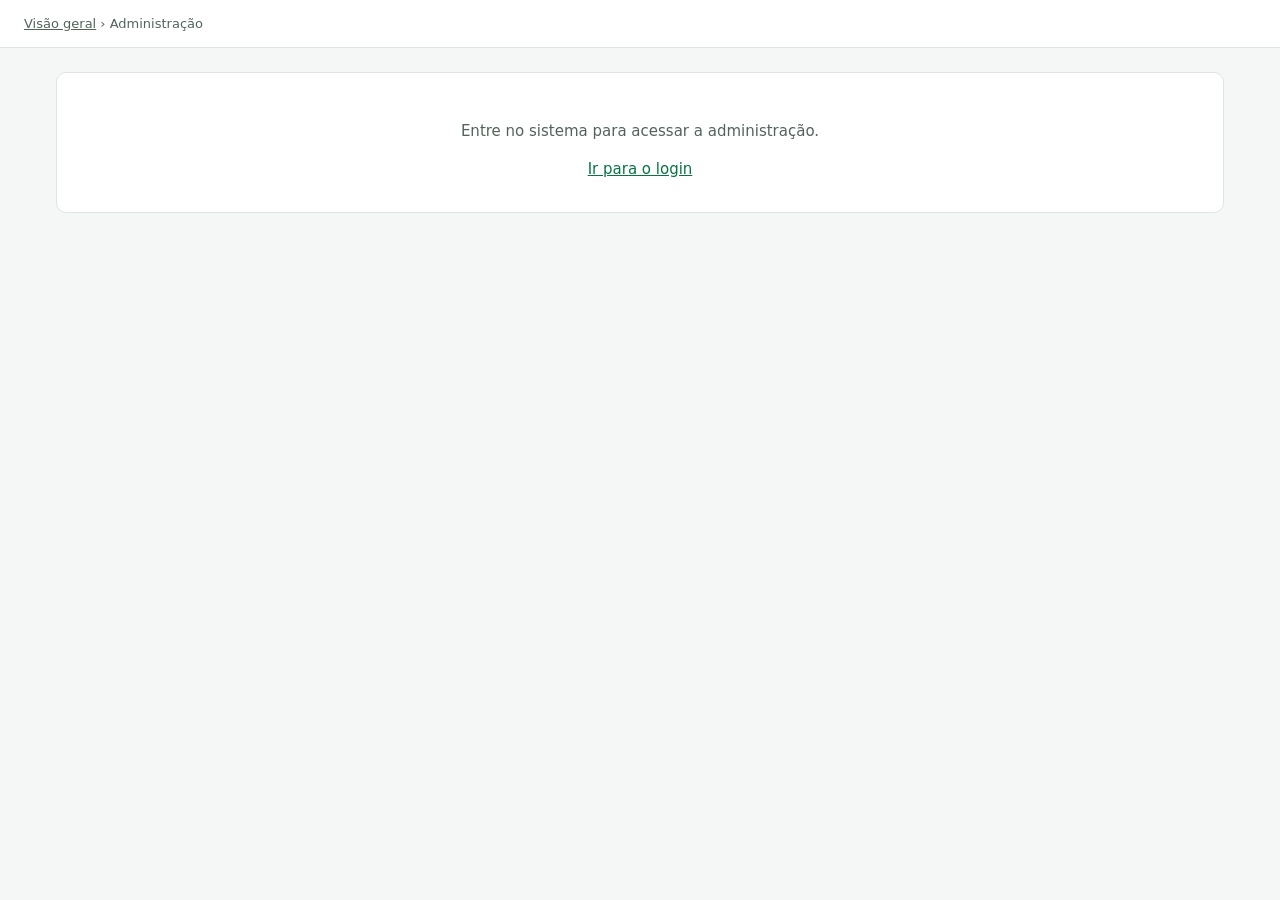
<file: vetor-front/administracao/index.html>
<!doctype html>
<html lang="pt-BR">
<head>
<meta charset="utf-8">
<meta name="viewport" content="width=device-width, initial-scale=1">
<title>Administração - Vetor Sistemas</title>
<link rel="icon" type="image/svg+xml" href="../favicon.svg">
<link rel="stylesheet" href="../ui/vetor-ui.css">
<link rel="stylesheet" href="../ui/shell.css">
<script src="../ui/shell.js" data-sprite="__SPRITE__"></script>
<style>
  /* Específico desta tela; o resto vem de ui/vetor-ui.css. */
  h2 { font-size: 24px; margin: 32px 0 12px; } main > h2:first-of-type { margin-top: 0; }
  .form { display:grid; grid-template-columns:repeat(auto-fit, minmax(180px, 1fr)); gap:12px; align-items:end; }
  .form label { display:flex; flex-direction:column; gap:4px; font-size:13px; color:var(--muted); }
  .form label.check { flex-direction:row; align-items:center; gap:8px; color:var(--text); font-size:14px; }
  caption { text-align:left; color:var(--muted); padding-bottom:8px; }
  td select, td input { width:auto; }
  .muted { color:var(--muted); font-size:13px; }
  .tag { display:inline-block; padding:1px 8px; border-radius:999px; border:1px solid var(--border); font-size:12px; }
  .detalhes { font-family:ui-monospace, monospace; font-size:12px; color:var(--muted); max-width:420px; word-break:break-word; }
</style>
</head>
<body>
<div class="vt-topo"><nav aria-label="Você está em"><a href="../../">Visão geral</a> › Administração</nav></div>
<main id="conteudo"><div class="card estado" role="status">Carregando…</div></main>

<template id="tpl-painel">
  <h1 style="margin-bottom:16px">Administração</h1>
  <h2>Saúde operacional</h2>
  <div class="card" id="saude"><p class="muted" role="status">Carregando…</p></div>
  <h2>Pessoas</h2>
  <div class="card">
    <form id="nova" class="form" novalidate>
      <label>Nome completo<input type="text" name="full_name" required autocomplete="off"></label>
      <label>Usuário<input type="text" name="username" required autocomplete="off"></label>
      <label>E-mail<input type="email" name="email" required autocomplete="off"></label>
      <label>Papel<select name="papel"></select></label>
      <button type="submit">Criar conta</button>
    </form>
    <p class="muted">A pessoa recebe um e-mail para definir a própria senha. Ninguém além dela conhece a senha.</p>
    <p id="nova-msg" role="status" aria-live="polite"></p>
  </div>
  <div class="card tabela" tabindex="0" style="margin-top:16px">
    <table>
      <caption>Papel na organização e acesso. O financeiro é fechado para o usuário matriz, definido no servidor (não se libera por aqui). O acesso a cada projeto continua sendo definido no próprio projeto, limitado pelo papel.</caption>
      <thead><tr><th scope="col">Nome</th><th scope="col">Usuário</th><th scope="col">E-mail</th><th scope="col">Papel</th><th scope="col">Financeiro</th><th scope="col">Ativo</th><th scope="col"><span class="muted">Ação</span></th></tr></thead>
      <tbody id="pessoas"></tbody>
    </table>
    <div class="pager" id="pager-pessoas"></div>
  </div>
  <h2 style="margin-top:24px">Repositórios (GitHub)</h2>
  <div class="card">
    <form id="novo-repo" class="form" novalidate>
      <label>Projeto<select name="projeto" required><option value="">Escolha…</option></select></label>
      <label>Repositório (dono/nome)<input type="text" name="nome" required placeholder="vetor/portal" autocomplete="off"></label>
      <button type="submit">Ligar repositório</button>
    </form>
    <p class="muted">No GitHub, em Settings → Webhooks do repositório (ou num GitHub App), use a URL <code id="url-webhook"></code>,
      tipo <code>application/json</code>, o segredo <code>VETOR_GITHUB_WEBHOOK_SECRET</code> do servidor e os eventos Pull requests, Pushes e Issues.
      Cite <code>TG-&lt;número&gt;</code> no título do PR, na branch, no commit ou na issue para ligar à demanda. A Vetor só lê: não escreve no GitHub nem guarda token dele.</p>
    <p id="repo-msg" role="status" aria-live="polite"></p>
  </div>
  <div class="card tabela" tabindex="0" style="margin-top:16px">
    <table>
      <caption>Repositórios ligados a projetos. Quem vê a demanda vê os links; o acesso ao código continua sendo o do GitHub.</caption>
      <thead><tr><th scope="col">Repositório</th><th scope="col">Projeto</th><th scope="col">Vínculos</th><th scope="col"><span class="muted">Ação</span></th></tr></thead>
      <tbody id="repos"></tbody>
    </table>
  </div>
  <div class="card tabela" tabindex="0" style="margin-top:16px">
    <table>
      <caption>Entregas do GitHub com falha. Reprocessar usa o conteúdo guardado da entrega original.</caption>
      <thead><tr><th scope="col">Recebida</th><th scope="col">Evento</th><th scope="col">Repositório</th><th scope="col">Tentativas</th><th scope="col">Erro</th><th scope="col"><span class="muted">Ação</span></th></tr></thead>
      <tbody id="falhas"></tbody>
    </table>
  </div>
  <h2 style="margin-top:24px">Auditoria</h2>
  <div class="card tabela" tabindex="0">
    <table>
      <caption>Mudanças de acesso, da mais recente para a mais antiga. Horários em America/Sao_Paulo.</caption>
      <thead><tr><th scope="col">Quando</th><th scope="col">Quem</th><th scope="col">Ação</th><th scope="col">Alvo</th><th scope="col">Detalhes</th></tr></thead>
      <tbody id="auditoria"></tbody>
    </table>
    <div class="pager" id="pager-auditoria"></div>
  </div>
</template>

<script>
"use strict";
const PAPEIS = { administrador: "Administrador", gestor: "Gestor", desenvolvedor: "Desenvolvedor", observador: "Observador" };
const ACOES = {
  "perfil.criado": "Papel definido", "perfil.alterado": "Papel alterado", "perfil.migracao_inicial": "Papéis iniciais (migração)",
  "usuario.criado": "Conta criada", "usuario.ativado": "Conta reativada", "usuario.desativado": "Conta desativada",
  "membership.criada": "Entrada em projeto", "membership.alterada": "Acesso a projeto alterado", "membership.removida": "Saída de projeto",
  "papel_projeto.permissoes_alteradas": "Permissões de papel do projeto alteradas",
  "lembrete.convertido": "Lembrete virou demanda", "repositorio.ligado": "Repositório ligado", "repositorio.desligado": "Repositório desligado",
};
const quando = new Intl.DateTimeFormat("pt-BR", { dateStyle: "short", timeStyle: "medium", timeZone: "America/Sao_Paulo" });
const main = document.getElementById("conteudo");
let API = null;

function token() { try { return JSON.parse(localStorage.getItem("token")); } catch (e) { return null; } }
function el(tag, attrs = {}, ...filhos) {
  const e = document.createElement(tag);
  for (const [k, v] of Object.entries(attrs)) k === "text" ? (e.textContent = v) : e.setAttribute(k, v);
  e.append(...filhos); return e;
}
function estado(mensagem, { erro = false, acao = null } = {}) {
  main.replaceChildren(el("div", { class: "card estado", role: erro ? "alert" : "status" },
    el("p", { class: erro ? "erro" : "", text: mensagem }), ...(acao ? [acao] : [])));
}
async function chamar(caminho, opcoes = {}) {
  const r = await fetch(API + caminho, { ...opcoes, headers: { "Content-Type": "application/json", "Accept-Language": "pt-br",
    Authorization: "Bearer " + token(), ...(opcoes.headers || {}) } });
  const corpo = r.status === 204 ? null : await r.json().catch(() => null);
  if (!r.ok) throw Object.assign(new Error((corpo && corpo._error_message) || "Erro " + r.status), { status: r.status, corpo });
  return { corpo, total: Number(r.headers.get("x-pagination-count") || 0), proxima: !!r.headers.get("x-pagination-next") };
}
function falha(e, tentar) {
  if (e.status === 401) return estado("Sua sessão expirou. Entre novamente.", { acao: el("a", { href: "../../login", text: "Ir para o login" }) });
  if (e.status === 403) return estado("Acesso negado. Esta área é só para administradores da organização.", { erro: true });
  estado("Não foi possível carregar: " + e.message, { erro: true, acao: el("button", { type: "button", class: "sec", text: "Tentar novamente" }) });
  main.querySelector("button").onclick = tentar;
}
function pager(id, pagina, temProxima, total, carregar) {
  const p = document.getElementById(id);
  const ant = el("button", { type: "button", class: "sec", text: "Anterior" }), prox = el("button", { type: "button", class: "sec", text: "Próxima" });
  ant.disabled = pagina <= 1; prox.disabled = !temProxima;
  ant.onclick = () => carregar(pagina - 1); prox.onclick = () => carregar(pagina + 1);
  p.replaceChildren(el("span", { class: "muted", text: `Página ${pagina} · ${total} no total` }), ant, prox);
}
function opcoesPapel(select, atual) { for (const [v, n] of Object.entries(PAPEIS)) select.append(el("option", { value: v, text: n })); select.value = atual; }

async function carregarPessoas(pagina = 1) {
  const tbody = document.getElementById("pessoas");
  tbody.replaceChildren(el("tr", {}, el("td", { colspan: 7, class: "muted", text: "Carregando…" })));
  try {
    const { corpo, total, proxima } = await chamar(`/vetor/perfis?page=${pagina}`);
    if (!corpo.length) return tbody.replaceChildren(el("tr", {}, el("td", { colspan: 7, class: "muted", text: "Nenhuma pessoa cadastrada. Crie a primeira conta acima." })));
    tbody.replaceChildren(...corpo.map(linhaPessoa));
    pager("pager-pessoas", pagina, proxima, total, carregarPessoas);
  } catch (e) { tbody.replaceChildren(el("tr", {}, el("td", { colspan: 7, class: "erro", text: "Erro ao carregar: " + e.message }))); }
}
function linhaPessoa(p) {
  const papel = el("select", { "aria-label": `Papel de ${p.full_name || p.username}` }); opcoesPapel(papel, p.papel);
  const ativo = el("input", { type: "checkbox", "aria-label": `Conta de ${p.full_name || p.username} ativa` }); ativo.checked = p.is_active;
  const salvar = el("button", { type: "button", text: "Salvar" }); salvar.disabled = true;
  const msg = el("span", { role: "status", "aria-live": "polite", class: "muted" });
  const mudou = () => { salvar.disabled = papel.value === p.papel && ativo.checked === p.is_active; msg.textContent = ""; };
  [papel, ativo].forEach(c => c.addEventListener("change", mudou));
  salvar.onclick = async () => {
    salvar.disabled = true; msg.className = "muted"; msg.textContent = "Salvando…";
    try {
      const { corpo } = await chamar(`/vetor/perfis/${p.id}`, { method: "PATCH", body: JSON.stringify({ papel: papel.value, is_active: ativo.checked }) });
      Object.assign(p, corpo); msg.className = "ok"; msg.textContent = "Salvo."; carregarAuditoria(1);
    } catch (e) {
      papel.value = p.papel; ativo.checked = p.is_active;
      msg.className = "erro"; msg.textContent = e.message;
    }
  };
  const nome = el("td", { text: p.full_name || "—" });
  if (p.is_superuser) nome.append(" ", el("span", { class: "tag", title: "Conta técnica com acesso total ao Taiga", text: "técnica" }));
  return el("tr", {}, nome, el("td", { text: p.username }), el("td", { text: p.email }), el("td", {}, papel),
    el("td", {}, p.ver_custos ? el("span", { class: "tag", text: "matriz" }) : "—"), el("td", {}, ativo), el("td", {}, salvar, " ", msg));
}

async function carregarAuditoria(pagina = 1) {
  const tbody = document.getElementById("auditoria");
  tbody.replaceChildren(el("tr", {}, el("td", { colspan: 5, class: "muted", text: "Carregando…" })));
  try {
    const { corpo, total, proxima } = await chamar(`/vetor/auditoria?page=${pagina}`);
    if (!corpo.length) return tbody.replaceChildren(el("tr", {}, el("td", { colspan: 5, class: "muted", text: "Nenhum registro ainda." })));
    tbody.replaceChildren(...corpo.map(a => el("tr", {},
      el("td", { text: quando.format(new Date(a.ocorrido_em)) }), el("td", { text: a.ator_nome }),
      el("td", { text: ACOES[a.acao] || a.acao }), el("td", { text: `${a.alvo_tipo} #${a.alvo_id}` }),
      el("td", { class: "detalhes", text: JSON.stringify(a.detalhes) }))));
    pager("pager-auditoria", pagina, proxima, total, carregarAuditoria);
  } catch (e) { tbody.replaceChildren(el("tr", {}, el("td", { colspan: 5, class: "erro", text: "Erro ao carregar: " + e.message }))); }
}

async function carregarRepos() {
  const tbody = document.getElementById("repos");
  try {
    const { corpo } = await chamar("/vetor/repositorios");
    if (!corpo.length) return tbody.replaceChildren(el("tr", {}, el("td", { colspan: 4, class: "muted", text: "Nenhum repositório ligado." })));
    tbody.replaceChildren(...corpo.map(r => {
      const remover = el("button", { type: "button", class: "perigo", text: "Desligar", "aria-label": `Desligar ${r.nome}` });
      remover.onclick = async () => {
        if (!confirm(`Desligar ${r.nome} de ${r.projeto.nome}? Os ${r.vinculos} vínculo(s) com demandas somem; nada muda no GitHub.`)) return;
        await chamar(`/vetor/repositorios/${r.id}`, { method: "DELETE" }); carregarRepos(); carregarAuditoria(1);
      };
      return el("tr", {}, el("td", {}, el("a", { href: r.url, rel: "noopener", text: r.nome })), el("td", { text: r.projeto.nome }),
        el("td", { text: String(r.vinculos) }), el("td", {}, remover));
    }));
  } catch (e) { tbody.replaceChildren(el("tr", {}, el("td", { colspan: 4, class: "erro", text: "Erro ao carregar: " + e.message }))); }
}
async function carregarFalhas() {
  const tbody = document.getElementById("falhas");
  try {
    const { corpo } = await chamar("/vetor/eventos-github?status=falhou");
    if (!corpo.length) return tbody.replaceChildren(el("tr", {}, el("td", { colspan: 6, class: "muted", text: "Nenhuma entrega com falha." })));
    tbody.replaceChildren(...corpo.map(ev => {
      const msg = el("span", { role: "status", class: "muted" });
      const botao = el("button", { type: "button", class: "sec", text: "Reprocessar", "aria-label": `Reprocessar a entrega ${ev.entrega}` });
      const tentativas = el("td", { text: String(ev.tentativas) }), erro = el("td", { class: "detalhes", text: ev.erro });
      botao.onclick = async () => {
        botao.disabled = true; msg.textContent = "Reprocessando…";
        try { const { corpo: r } = await chamar(`/vetor/eventos-github/${ev.id}/reprocessar`, { method: "POST" });
          tentativas.textContent = String(r.tentativas); erro.textContent = r.erro;
          msg.className = r.status === "falhou" ? "erro" : "ok"; msg.textContent = r.status === "falhou" ? "Falhou de novo: " + r.erro : "Processada."; if (r.status !== "falhou") setTimeout(carregarFalhas, 1500); }
        catch (e) { msg.className = "erro"; msg.textContent = e.message; } finally { botao.disabled = false; }
      };
      return el("tr", {}, el("td", { text: quando.format(new Date(ev.recebido_em)) }), el("td", { text: ev.evento }), el("td", { text: ev.repositorio || "—" }),
        tentativas, erro, el("td", {}, botao, " ", msg));
    }));
  } catch (e) { tbody.replaceChildren(el("tr", {}, el("td", { colspan: 6, class: "erro", text: "Erro ao carregar: " + e.message }))); }
}
async function prepararRepos() {
  const form = document.getElementById("novo-repo"), msg = document.getElementById("repo-msg");
  document.getElementById("url-webhook").textContent = new URL(API + "/vetor/github/webhook", location.href).href;
  try { for (const p of (await chamar("/projects")).corpo) form.projeto.append(el("option", { value: p.id, text: p.name })); } catch (e) { msg.className = "erro"; msg.textContent = "Projetos: " + e.message; }
  form.onsubmit = async ev => {
    ev.preventDefault();
    if (!form.projeto.value || !form.nome.value.trim()) { msg.className = "erro"; msg.textContent = "Escolha o projeto e informe o repositório."; return; }
    try {
      const { corpo } = await chamar("/vetor/repositorios", { method: "POST", body: JSON.stringify({ projeto: Number(form.projeto.value), nome: form.nome.value }) });
      msg.className = "ok"; msg.textContent = `${corpo.nome} ligado a ${corpo.projeto.nome}.`; form.reset(); carregarRepos(); carregarAuditoria(1);
    } catch (e) {
      const erros = e.corpo && typeof e.corpo === "object" && !e.corpo._error_message ? e.corpo : null;
      msg.className = "erro"; msg.textContent = erros ? Object.values(erros).flat().join(" ") : e.message;
    }
  };
}

const ESTADO_CONECTOR = { configurado: "configurado", nao_configurado: "não configurado", contrato_disponivel: "contrato pronto, sem integração ativa",
  fechado_para_todos: "fechado para todos", nao_implementado: "não implementado", nao_definido: "não definido" };
async function carregarSaude() {
  const alvo = document.getElementById("saude");
  try {
    const { corpo: s } = await chamar("/vetor/saude");
    const quandoOu = (x, vazio) => x ? quando.format(new Date(x.feito_em)) + (x.resultado === "ok" ? "" : " (falhou)") : vazio;
    alvo.replaceChildren(
      s.alertas.length ? el("ul", { class: "lista-simples" }, ...s.alertas.map(a => el("li", { class: "erro", text: a.texto })))
        : el("p", { class: "ok", text: "Nenhum alerta." }),
      el("p", { class: "muted", text: `Worker: ${s.filas.worker} · GitHub com falha: ${s.filas.github_falhas} · Monitoramento com falha: ${s.filas.monitoramento_falhas} · ` +
        `E-mail: ${s.email.configurado ? "configurado" : "não configurado"} (${s.email.falhas_24h} falha(s) em 24 h)` }),
      el("p", { class: "muted", text: `Último backup: ${quandoOu(s.backup, "nenhum")}${s.backup ? (s.backup.cifrado ? " · cifrado" : " · SEM cifra") : ""} · ` +
        `Última restauração isolada: ${quandoOu(s.restauracao_teste, "nunca testada")}` }),
      el("div", { class: "tabela", tabindex: "0" }, el("table", {}, el("caption", { text: "Conectores: sem credencial aparece como não configurado, nunca como ativo." }),
        el("thead", {}, el("tr", {}, el("th", { scope: "col", text: "Conector" }), el("th", { scope: "col", text: "Estado" }), el("th", { scope: "col", text: "Detalhe" }))),
        el("tbody", {}, ...s.conectores.map(c => el("tr", {}, el("td", { text: c.nome }),
          el("td", {}, el("span", { class: "tag", text: ESTADO_CONECTOR[c.estado] || c.estado })), el("td", { class: "muted", text: c.detalhe || "" })))))));
  } catch (e) { alvo.replaceChildren(el("p", { class: "erro", text: "Erro ao carregar: " + e.message })); }
}

function prepararFormulario() {
  const form = document.getElementById("nova"), msg = document.getElementById("nova-msg");
  opcoesPapel(form.papel, "observador");
  form.onsubmit = async ev => {
    ev.preventDefault(); msg.className = "muted"; msg.textContent = "Criando…";
    const dados = { full_name: form.full_name.value, username: form.username.value, email: form.email.value, papel: form.papel.value };
    try {
      await chamar("/vetor/perfis", { method: "POST", body: JSON.stringify(dados) });
      msg.className = "ok"; msg.textContent = `Conta criada. ${dados.email} recebeu o e-mail para definir a senha.`;
      form.reset(); form.papel.value = "observador"; carregarPessoas(1); carregarAuditoria(1);
    } catch (e) {
      const erros = e.corpo && typeof e.corpo === "object" && !e.corpo._error_message ? e.corpo : null;
      msg.className = "erro"; msg.textContent = erros ? Object.values(erros).flat().join(" ") : e.message;
    }
  };
}

async function iniciar() {
  estado("Carregando…");
  if (!token()) return estado("Entre no sistema para acessar a administração.", { acao: el("a", { href: "../../login", text: "Ir para o login" }) });
  try {
    if (!API) API = (await (await fetch("../../conf.json")).json()).api.replace(/\/$/, "");
    const { corpo: me } = await chamar("/vetor/perfis/me");
    if (!me.administrador) return estado("Acesso negado. Esta área é só para administradores da organização.", { erro: true });
    main.replaceChildren(document.getElementById("tpl-painel").content.cloneNode(true));
    carregarSaude(); prepararFormulario(); carregarPessoas(1); carregarAuditoria(1); prepararRepos(); carregarRepos(); carregarFalhas();
  } catch (e) { falha(e, iniciar); }
}
iniciar();
</script>
</body>
</html>
</file>
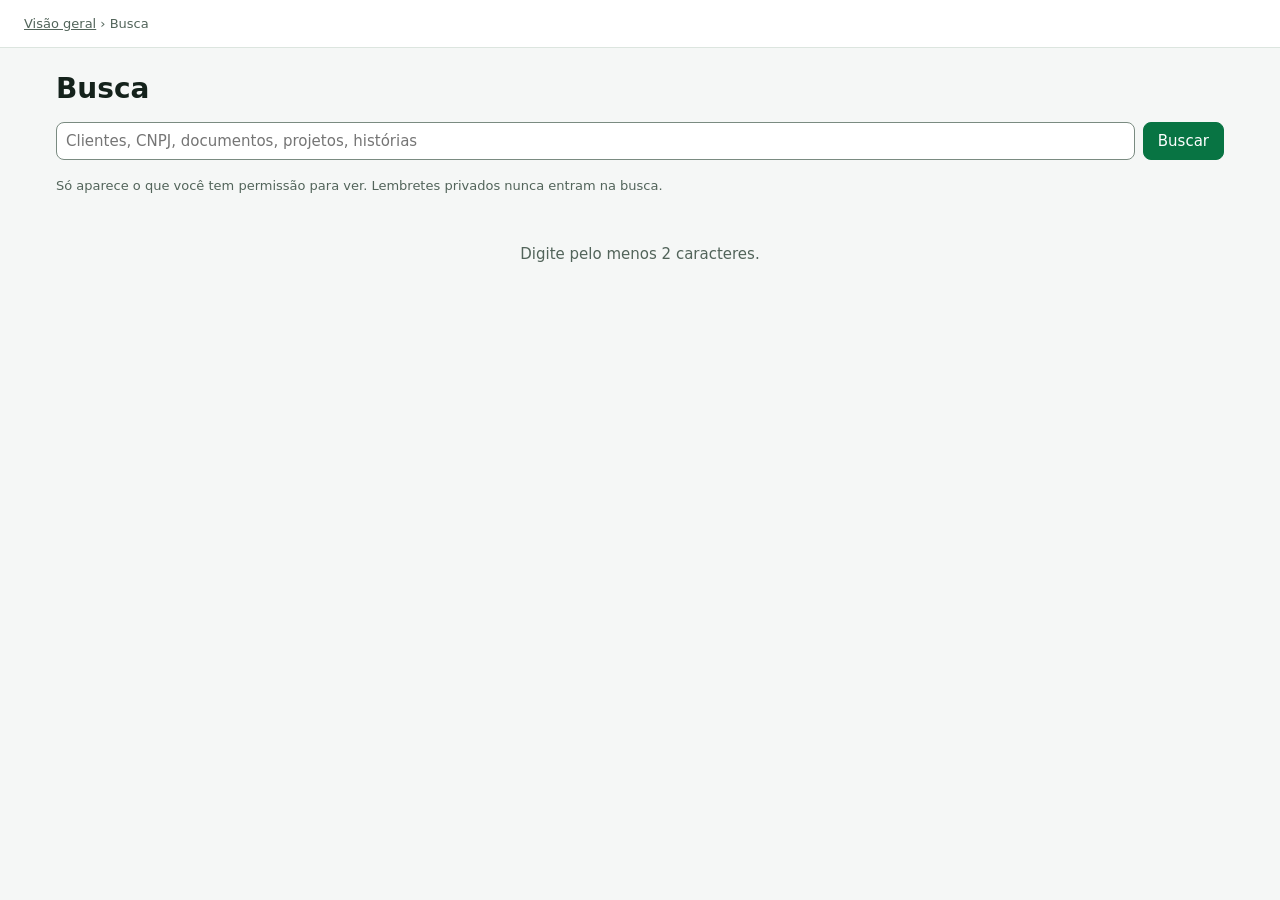
<file: vetor-front/busca/index.html>
<!doctype html>
<html lang="pt-BR">
<head>
<meta charset="utf-8">
<meta name="viewport" content="width=device-width, initial-scale=1">
<title>Busca - Vetor Sistemas</title>
<link rel="icon" type="image/svg+xml" href="../favicon.svg">
<link rel="stylesheet" href="../ui/vetor-ui.css">
<link rel="stylesheet" href="../ui/shell.css">
<script src="../ui/shell.js" data-sprite="__SPRITE__"></script>
</head>
<body>
<div class="vt-topo"><nav aria-label="Você está em"><a href="../../">Visão geral</a> › Busca</nav></div>
<main>
  <h1>Busca</h1>
  <form class="filtros" role="search" style="margin-top:16px" id="form">
    <label class="sr" for="q">Termo</label>
    <input type="search" id="q" name="q" minlength="2" placeholder="Clientes, CNPJ, documentos, projetos, histórias">
    <button type="submit">Buscar</button>
  </form>
  <p class="vt-meta">Só aparece o que você tem permissão para ver. Lembretes privados nunca entram na busca.</p>
  <div id="resultado" aria-live="polite"></div>
</main>
<script>
"use strict";
const { el, chamar, RAIZ } = Vetor;
const q = new URLSearchParams(location.search).get("q") || "";
document.getElementById("q").value = q;
const GRUPOS = [
  ["clientes", "Clientes", c => el("a", { href: `../clientes/cliente.html?id=${c.id}`, text: c.nome + (c.arquivado ? " (arquivado)" : "") })],
  ["documentos", "Documentos", d => el("span", {}, el("a", { href: `../clientes/cliente.html?id=${d.cliente}&aba=documentos`, text: d.titulo }), el("span", { class: "vt-meta", text: ` · ${d.cliente_nome}` }))],
  ["projetos", "Projetos", p => el("a", { href: `${RAIZ}project/${p.slug}/`, text: p.nome })],
  ["historias", "Histórias", h => el("span", {}, el("a", { href: `${RAIZ}project/${h.projeto}/us/${h.ref}`, text: `#${h.ref} ${h.assunto}` }), el("span", { class: "vt-meta", text: ` · ${h.projeto_nome}` }))],
];
async function buscar() {
  const alvo = document.getElementById("resultado");
  if (q.trim().length < 2) return alvo.replaceChildren(el("p", { class: "estado", text: "Digite pelo menos 2 caracteres." }));
  alvo.replaceChildren(el("p", { class: "estado", role: "status", text: "Buscando…" }));
  try {
    const r = (await chamar(`/vetor/busca?q=${encodeURIComponent(q.trim())}`)).corpo;
    const grupos = GRUPOS.filter(([k]) => r[k].length);
    if (!grupos.length) return alvo.replaceChildren(el("div", { class: "card estado" }, el("p", { text: `Nada encontrado para “${q}”.` })));
    alvo.replaceChildren(...grupos.map(([k, titulo, linha]) => el("section", { class: "card", style: "margin-bottom:12px" },
      el("h2", { text: titulo }), el("ul", { class: "lista-simples" }, ...r[k].map(i => el("li", {}, linha(i)))),
      r[k].length >= 8 ? el("p", { class: "vt-meta", text: "Mostrando os 8 primeiros. Refine o termo para achar outros." }) : null)));
  } catch (e) {
    alvo.replaceChildren(el("div", { class: "card estado", role: "alert" }, el("p", { class: "erro", text: e.status === 401 ? "Sua sessão expirou." : "Não foi possível buscar: " + e.message }),
      e.status === 401 ? el("a", { href: `${RAIZ}login`, text: "Entrar novamente" }) : el("button", { type: "button", class: "sec", text: "Tentar novamente", onclick: buscar })));
  }
}
buscar();
</script>
</body>
</html>
</file>
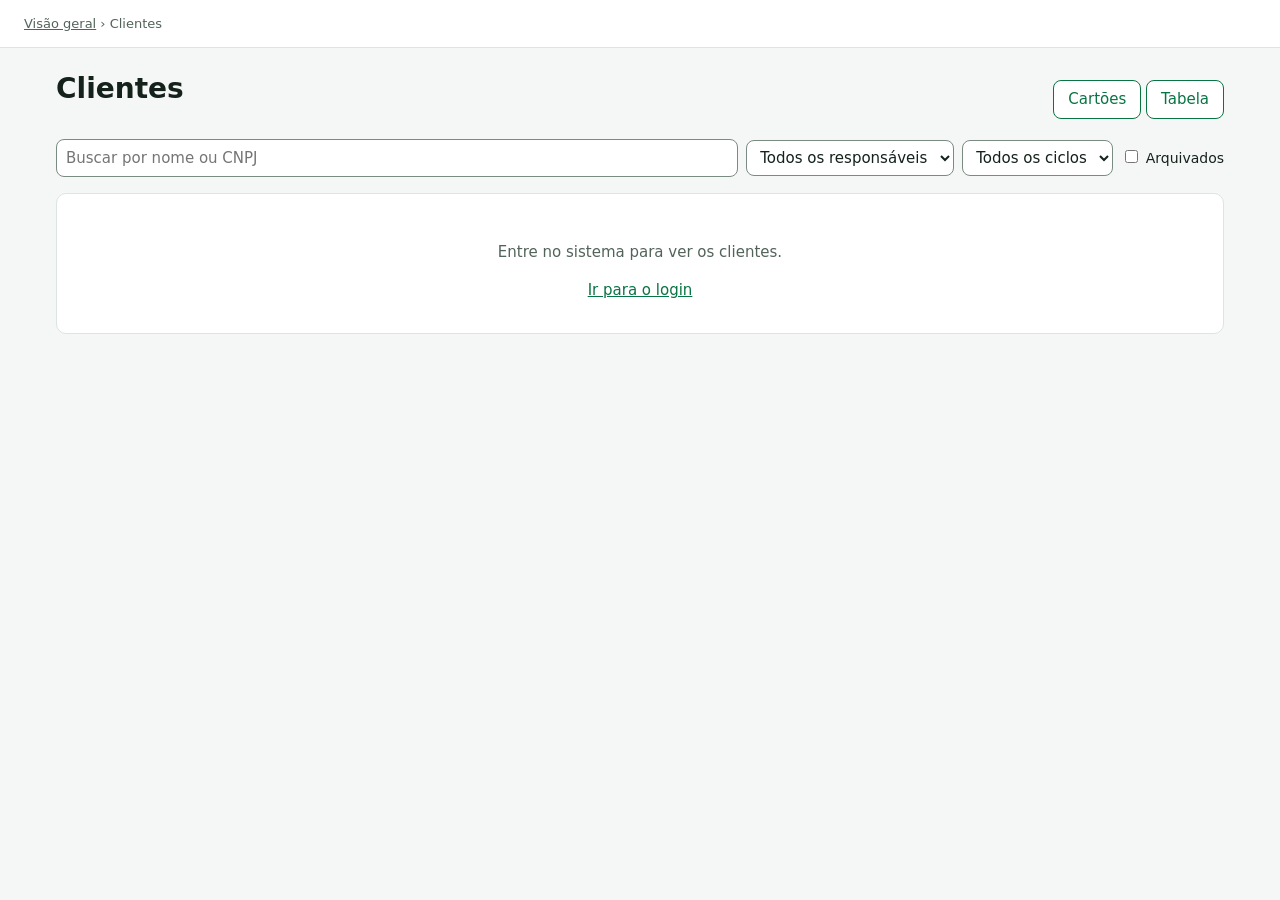
<file: vetor-front/clientes/index.html>
<!doctype html>
<html lang="pt-BR">
<head>
<meta charset="utf-8">
<meta name="viewport" content="width=device-width, initial-scale=1">
<title>Clientes - Vetor Sistemas</title>
<link rel="icon" type="image/svg+xml" href="../favicon.svg">
<link rel="stylesheet" href="../ui/vetor-ui.css">
<link rel="stylesheet" href="../ui/shell.css">
<script src="../ui/shell.js" data-sprite="__SPRITE__"></script>
</head>
<body>
<div class="vt-topo"><nav aria-label="Você está em"><a href="../../">Visão geral</a> › Clientes</nav></div>
<main>
  <div class="vt-cabecalho">
    <div><h1>Clientes</h1><p class="vt-meta" id="resumo" aria-live="polite"></p></div>
    <div class="acoes" style="margin:0">
      <div role="group" aria-label="Modo de exibição">
        <button type="button" class="sec" id="ver-cartoes" aria-pressed="true">Cartões</button>
        <button type="button" class="sec" id="ver-tabela" aria-pressed="false">Tabela</button>
      </div>
      <button type="button" id="novo" hidden>Novo cliente</button>
    </div>
  </div>
  <form class="filtros" id="filtros" role="search">
    <label class="sr" for="f-q">Buscar por nome ou CNPJ</label>
    <input type="search" id="f-q" name="q" placeholder="Buscar por nome ou CNPJ">
    <label class="sr" for="f-resp">Responsável</label>
    <select id="f-resp" name="responsavel"><option value="">Todos os responsáveis</option></select>
    <label class="sr" for="f-ciclo">Ciclo</label>
    <select id="f-ciclo" name="ciclo"><option value="">Todos os ciclos</option></select>
    <label class="check"><input type="checkbox" name="arquivados" id="f-arq"> Arquivados</label>
  </form>
  <div id="lista"><div class="card estado" role="status">Carregando…</div></div>
  <div class="pager" id="pager"></div>
</main>

<dialog id="dlg-novo" aria-labelledby="dlg-novo-titulo">
  <form method="dialog" id="form-novo" novalidate>
    <h2 id="dlg-novo-titulo">Novo cliente</h2>
    <div class="campos">
      <label class="largo">Nome *<input type="text" name="nome" required maxlength="200"></label>
      <label>Razão social<input type="text" name="razao_social" maxlength="255"></label>
      <label>CNPJ (opcional para prospect)<input type="text" name="cnpj" inputmode="numeric" maxlength="18"></label>
      <label class="check"><input type="checkbox" name="estrangeiro"> Cliente estrangeiro (sem CNPJ)</label>
      <label>Documento estrangeiro<input type="text" name="documento_estrangeiro" maxlength="60"></label>
      <label>Cidade<input type="text" name="cidade" maxlength="120"></label>
      <label>UF<input type="text" name="uf" maxlength="2"></label>
      <label>Responsável<select name="responsavel"></select></label>
      <label>Ciclo<select name="ciclo"></select></label>
    </div>
    <p id="novo-msg" role="alert" class="erro"></p>
    <div class="acoes">
      <button type="submit" value="salvar" id="novo-salvar">Cadastrar</button>
      <button type="button" class="sec" id="novo-cancelar">Cancelar</button>
    </div>
  </form>
</dialog>

<script>
"use strict";
const { el, chamar } = Vetor;
const CHAVE_FILTROS = "vetor-filtros-clientes";
let opcoes, modo = "cartoes", pagina = 1, filtrosSalvos = false;

const ciclos = () => Object.fromEntries(opcoes.ciclos.map(c => [c.id, c.nome]));
const chipCiclo = c => el("span", { class: `chip ciclo-${c}`, text: ciclos()[c] || c });
const link = c => `cliente.html?id=${c.id}`;

// Filtros persistidos por usuário no userstorage do Taiga (servidor), não no navegador.
async function lerFiltros() {
  try { const { corpo } = await chamar(`/user-storage/${CHAVE_FILTROS}`); filtrosSalvos = true; return corpo.value || {}; }
  catch (e) { return {}; }
}
let fila = Promise.resolve();
function salvarFiltros(valor) {
  // Em fila: dois POST simultâneos criariam a mesma chave. PATCH porque o PUT do Taiga exige a chave no corpo.
  fila = fila.then(async () => {
    const corpo = JSON.stringify(filtrosSalvos ? { value: valor } : { key: CHAVE_FILTROS, value: valor });
    try { await chamar(filtrosSalvos ? `/user-storage/${CHAVE_FILTROS}` : "/user-storage", { method: filtrosSalvos ? "PATCH" : "POST", body: corpo }); filtrosSalvos = true; }
    catch (e) { console.warn("Filtros não salvos:", e.message); }  // preferência: a lista continua funcionando
  });
  return fila;
}
function filtrosAtuais() {
  const f = document.getElementById("filtros");
  return { q: f.q.value.trim(), responsavel: f.responsavel.value, ciclo: f.ciclo.value, arquivados: f.arquivados.checked, modo };
}

function cartoes(lista) {
  return el("div", { class: "grade" }, ...lista.map(c => el("a", { class: "card", href: link(c) },
    el("h3", { text: c.nome }),
    el("div", {}, chipCiclo(c.ciclo), c.arquivado ? el("span", { class: "chip", text: " Arquivado" }) : null),
    el("span", { class: "vt-meta", text: `Responsável: ${c.responsavel_nome || "—"}` }),
    el("span", { class: "vt-meta", text: [c.cidade, c.uf].filter(Boolean).join(" / ") || "Localização não informada" }),
    el("span", { class: "vt-meta", text: `${c.projetos.length} projeto(s) visível(is)` }))));
}
function tabela(lista) {
  return el("div", { class: "card tabela", tabindex: "0" }, el("table", {},
    el("caption", { class: "sr", text: "Clientes" }),
    el("thead", {}, el("tr", {}, ...["Nome", "CNPJ", "Ciclo", "Responsável", "Local", "Projetos"].map(t => el("th", { scope: "col", text: t })))),
    el("tbody", {}, ...lista.map(c => el("tr", {},
      el("td", {}, el("a", { href: link(c), text: c.nome })),
      el("td", { text: c.cnpj ? c.cnpj.replace(/^(\d{2})(\d{3})(\d{3})(\d{4})(\d{2})$/, "$1.$2.$3/$4-$5") : (c.estrangeiro ? "Estrangeiro" : "—") }),
      el("td", {}, chipCiclo(c.ciclo)), el("td", { text: c.responsavel_nome || "—" }),
      el("td", { text: [c.cidade, c.uf].filter(Boolean).join(" / ") || "—" }), el("td", { text: String(c.projetos.length) }))))));
}

async function carregar() {
  const lista = document.getElementById("lista"), f = filtrosAtuais();
  lista.replaceChildren(el("div", { class: "card estado", role: "status", text: "Carregando…" }));
  const qs = new URLSearchParams({ page: pagina });
  for (const k of ["q", "responsavel", "ciclo"]) if (f[k]) qs.set(k, f[k]);
  if (f.arquivados) qs.set("arquivados", "true");
  try {
    const { corpo, total, proxima } = await chamar(`/vetor/clientes?${qs}`);
    document.getElementById("resumo").textContent = `${total} cliente(s)${f.arquivados ? " arquivado(s)" : ""} no seu escopo`;
    if (!corpo.length) {
      const vazio = el("div", { class: "card estado" }, el("p", { text: f.q || f.responsavel || f.ciclo ? "Nenhum cliente com esses filtros." : "Nenhum cliente no seu escopo ainda." }));
      if (f.q || f.responsavel || f.ciclo) vazio.append(el("button", { type: "button", class: "sec", text: "Limpar filtros", onclick: limpar }));
      else if (opcoes.pode_criar) vazio.append(el("button", { type: "button", text: "Cadastrar o primeiro cliente", onclick: abrirNovo }));
      lista.replaceChildren(vazio);
    } else lista.replaceChildren(modo === "tabela" ? tabela(corpo) : cartoes(corpo));
    const p = document.getElementById("pager");
    p.replaceChildren(el("span", { class: "vt-meta", text: `Página ${pagina}` }),
      el("button", { type: "button", class: "sec", text: "Anterior", disabled: pagina <= 1, onclick: () => { pagina--; carregar(); } }),
      el("button", { type: "button", class: "sec", text: "Próxima", disabled: !proxima, onclick: () => { pagina++; carregar(); } }));
  } catch (e) {
    lista.replaceChildren(el("div", { class: "card estado", role: "alert" }, el("p", { class: "erro", text: e.status === 401 ? "Sua sessão expirou." : "Não foi possível carregar os clientes: " + e.message }),
      e.status === 401 ? el("a", { href: "../../login", text: "Entrar novamente" }) : el("button", { type: "button", class: "sec", text: "Tentar novamente", onclick: carregar })));
  }
}

function mudarModo(novo) {
  modo = novo;
  document.getElementById("ver-cartoes").setAttribute("aria-pressed", String(modo === "cartoes"));
  document.getElementById("ver-tabela").setAttribute("aria-pressed", String(modo === "tabela"));
}
let espera;
function aoFiltrar() { pagina = 1; clearTimeout(espera); espera = setTimeout(() => { salvarFiltros(filtrosAtuais()); carregar(); }, 300); }
function limpar() { const f = document.getElementById("filtros"); f.reset(); aoFiltrar(); }

function abrirNovo() {
  const d = document.getElementById("dlg-novo"), f = document.getElementById("form-novo");
  f.reset(); delete f.dataset.confirmar; document.getElementById("novo-msg").textContent = "";
  document.getElementById("novo-salvar").textContent = "Cadastrar";
  f.responsavel.value = ""; d.showModal(); f.nome.focus();
}
async function salvarNovo(ev) {
  ev.preventDefault();
  const f = ev.target, msg = document.getElementById("novo-msg");
  const dados = Object.fromEntries(["nome", "razao_social", "cnpj", "documento_estrangeiro", "cidade", "uf", "responsavel", "ciclo"].map(k => [k, f[k].value]));
  dados.estrangeiro = f.estrangeiro.checked; dados.responsavel = dados.responsavel ? Number(dados.responsavel) : undefined;
  if (f.dataset.confirmar) dados.confirmar_duplicado = true;
  msg.textContent = "";
  try {
    const { corpo } = await chamar("/vetor/clientes", { method: "POST", body: JSON.stringify(dados) });
    location.href = link(corpo);
  } catch (e) {
    if (e.corpo && e.corpo.duplicado_possivel) {
      f.dataset.confirmar = "1"; document.getElementById("novo-salvar").textContent = "Cadastrar mesmo assim";
      msg.textContent = e.corpo.duplicado_possivel[0];
    } else msg.textContent = e.message;
  }
}

async function iniciar() {
  if (!Vetor.token()) { document.getElementById("lista").replaceChildren(el("div", { class: "card estado" }, el("p", { text: "Entre no sistema para ver os clientes." }), el("a", { href: "../../login", text: "Ir para o login" }))); return; }
  try { opcoes = (await chamar("/vetor/clientes/opcoes")).corpo; }
  catch (e) { document.getElementById("lista").replaceChildren(el("div", { class: "card estado", role: "alert" }, el("p", { class: "erro", text: "Não foi possível carregar: " + e.message }), el("button", { type: "button", class: "sec", text: "Tentar novamente", onclick: iniciar }))); return; }
  const f = document.getElementById("filtros"), fn = document.getElementById("form-novo");
  for (const p of opcoes.pessoas) { f.responsavel.append(el("option", { value: p.id, text: p.nome })); fn.responsavel.append(el("option", { value: p.id, text: p.nome })); }
  fn.responsavel.prepend(el("option", { value: "", text: "Eu" }));
  for (const c of opcoes.ciclos) { f.ciclo.append(el("option", { value: c.id, text: c.nome })); fn.ciclo.append(el("option", { value: c.id, text: c.nome })); }
  const salvos = await lerFiltros();
  f.q.value = salvos.q || ""; f.responsavel.value = salvos.responsavel || ""; f.ciclo.value = salvos.ciclo || ""; f.arquivados.checked = !!salvos.arquivados;
  mudarModo(salvos.modo === "tabela" ? "tabela" : "cartoes");
  document.getElementById("novo").hidden = !opcoes.pode_criar;
  f.addEventListener("input", aoFiltrar); f.addEventListener("change", aoFiltrar); f.addEventListener("submit", e => e.preventDefault());
  document.getElementById("ver-cartoes").onclick = () => { mudarModo("cartoes"); salvarFiltros(filtrosAtuais()); carregar(); };
  document.getElementById("ver-tabela").onclick = () => { mudarModo("tabela"); salvarFiltros(filtrosAtuais()); carregar(); };
  document.getElementById("novo").onclick = abrirNovo;
  document.getElementById("novo-cancelar").onclick = () => document.getElementById("dlg-novo").close();
  fn.addEventListener("submit", salvarNovo);
  carregar();
}
iniciar();
</script>
</body>
</html>
</file>
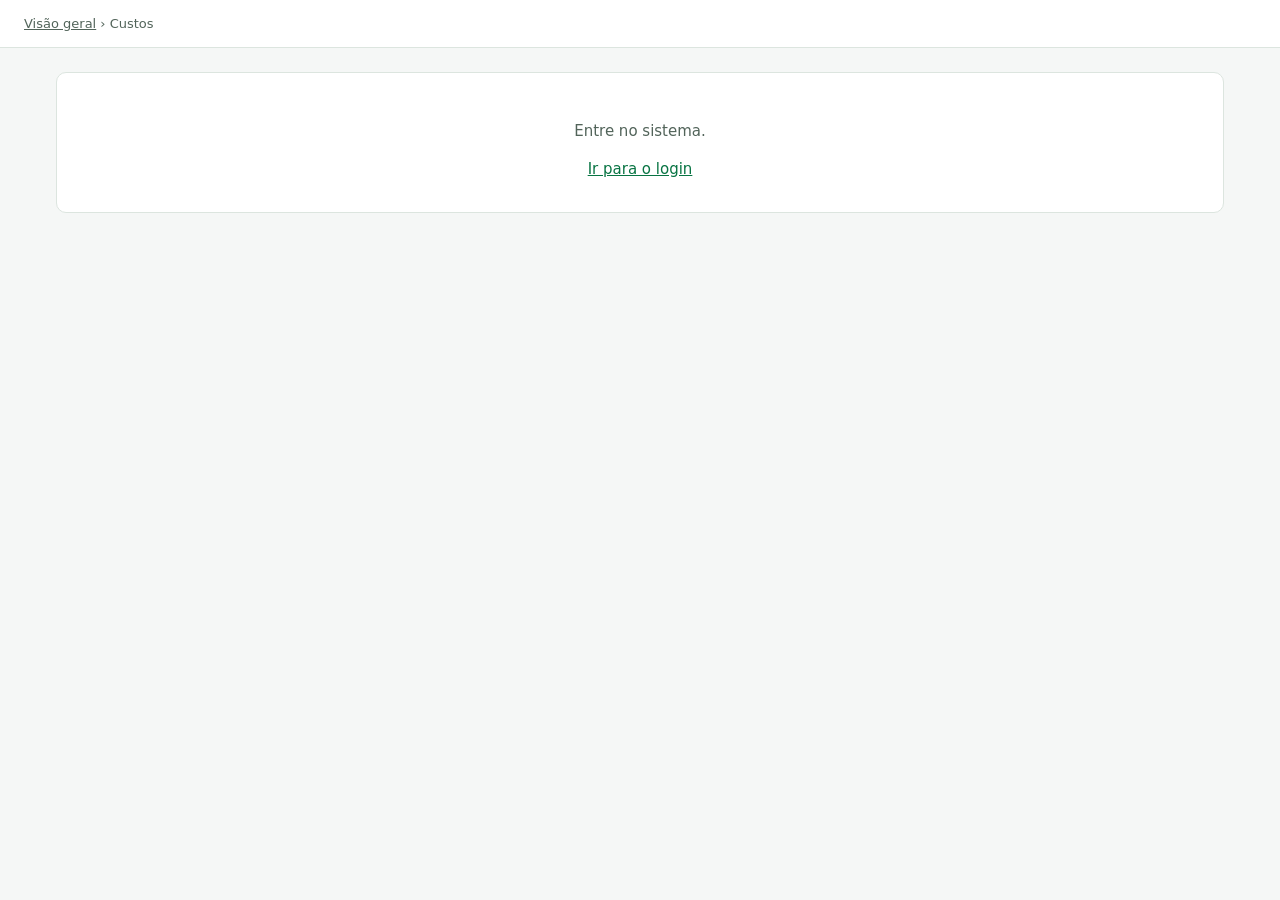
<file: vetor-front/custos/index.html>
<!doctype html>
<html lang="pt-BR">
<head>
<meta charset="utf-8">
<meta name="viewport" content="width=device-width, initial-scale=1">
<title>Custos - Vetor Sistemas</title>
<link rel="icon" type="image/svg+xml" href="../favicon.svg">
<link rel="stylesheet" href="../ui/vetor-ui.css">
<link rel="stylesheet" href="../ui/shell.css">
<script src="../ui/shell.js" data-sprite="__SPRITE__"></script>
<style>section { margin-bottom: 28px; } code { font-size: 13px; }</style>
</head>
<body>
<div class="vt-topo"><nav aria-label="Você está em"><a href="../../">Visão geral</a> › Custos</nav></div>
<main id="conteudo"><div class="card estado" role="status">Carregando…</div></main>

<template id="tpl">
  <div class="vt-cabecalho"><div><h1>Custos</h1>
    <p class="vt-meta">Realizado importado ou lançado à mão, rateio de compartilhados e taxas de câmbio. Estimativas e orçamento ficam na aba Custos de cada cliente.
      A fonte contratual é o sistema financeiro; consumo parcial do mês não é fatura.</p></div>
    <label>Mês <input type="month" id="mes"></label></div>

  <section aria-labelledby="t-imp"><h2 id="t-imp">Importar realizado (CSV)</h2>
    <form id="imp" class="card campos" novalidate>
      <label>Lote (fonte + mês, ex.: aws-2026-10)<input type="text" name="lote" maxlength="80" required></label>
      <label>Arquivo CSV<input type="file" name="arquivo" accept=".csv,text/csv" required></label>
      <div class="acoes"><button type="submit">Importar</button></div>
      <p class="vt-meta largo">Colunas: <code>id;periodo;categoria;descricao;valor;moeda;cliente;parcial</code>. <code>periodo</code> = AAAA-MM; <code>valor</code> com vírgula ou ponto decimal;
        <code>cliente</code> = id (vazio = não alocado); <code>parcial</code> = sim/não. Reimportar o mesmo lote não duplica; uma linha com erro recusa o arquivo inteiro.</p>
      <p id="imp-msg" class="largo" role="status"></p>
    </form>
  </section>

  <section aria-labelledby="t-nao"><h2 id="t-nao">Não alocados no mês</h2>
    <p class="vt-meta">Custos sem cliente (compartilhados ou sem tag) e sem regra de rateio da categoria no mês. Não entram no realizado de nenhum cliente.</p>
    <div id="nao"></div>
  </section>

  <section aria-labelledby="t-rat"><h2 id="t-rat">Rateio do mês</h2>
    <div id="rateios"></div>
    <form id="rat" class="card campos" novalidate>
      <label>Categoria<input type="text" name="categoria" maxlength="80" required></label>
      <label class="largo">Partes (uma por linha: cliente = percentual; soma 100)<textarea name="partes" placeholder="ACME = 60&#10;Globex = 40"></textarea></label>
      <div class="acoes"><button type="submit" class="sec">Salvar regra</button></div>
      <p id="rat-msg" class="largo" role="status"></p>
    </form>
  </section>

  <section aria-labelledby="t-tx"><h2 id="t-tx">Taxas de câmbio</h2>
    <p class="vt-meta">Conversão só aparece com taxa, data e origem registradas aqui.</p>
    <div id="taxas"></div>
    <form id="tx" class="card campos" novalidate>
      <label>De<input type="text" name="moeda_origem" maxlength="3" value="USD"></label>
      <label>Para<input type="text" name="moeda_destino" maxlength="3" value="BRL"></label>
      <label>Taxa<input type="text" name="taxa" inputmode="decimal"></label>
      <label>Data<input type="date" name="data"></label>
      <label class="largo">Origem<input type="text" name="origem" maxlength="200" placeholder="PTAX BCB venda"></label>
      <div class="acoes"><button type="submit" class="sec">Registrar taxa</button></div>
      <p id="tx-msg" class="largo" role="status"></p>
    </form>
  </section>

  <section aria-labelledby="t-exp"><h2 id="t-exp">Exportar</h2>
    <button type="button" class="sec" id="exportar">Baixar realizado do mês (CSV)</button>
  </section>
</template>

<script>
"use strict";
const { el, chamar, RAIZ } = Vetor;
const B = "/vetor/custos", main = document.getElementById("conteudo");
const brl = (v, m = "BRL") => new Intl.NumberFormat("pt-BR", { style: "currency", currency: m }).format(Number(v));
let clientes = [], mes = new Date().toISOString().slice(0, 7);
const erroDe = e => e.corpo && typeof e.corpo === "object" && !e.corpo._error_message ? JSON.stringify(e.corpo) : e.message;

async function nao() {
  const alvo = document.getElementById("nao");
  const lista = (await chamar(`${B}/realizados?nao_alocados=true&periodo=${mes}`)).corpo;
  alvo.replaceChildren(lista.length ? el("ul", { class: "lista-simples card" }, ...lista.map(c => el("li", {}, `${c.categoria}${c.descricao ? " · " + c.descricao : ""}: ${brl(c.valor, c.moeda)}`,
    c.parcial ? el("span", { class: "chip", style: "margin-left:8px", text: "parcial" }) : null, c.lote ? el("span", { class: "vt-meta", text: ` · ${c.lote}` }) : null)))
    : el("p", { class: "vt-meta", text: "Nada não alocado neste mês." }));
}
async function rateios() {
  const alvo = document.getElementById("rateios"), nome = id => (clientes.find(c => String(c.id) === id) || {}).nome || `cliente ${id}`;
  const lista = (await chamar(`${B}/rateios?periodo=${mes}`)).corpo;
  alvo.replaceChildren(lista.length ? el("ul", { class: "lista-simples card" }, ...lista.map(r => el("li", {}, el("strong", { text: r.categoria }), ": ",
    Object.entries(r.partes).map(([c, p]) => `${nome(c)} ${p}%`).join(" · "),
    el("button", { type: "button", class: "perigo", style: "margin-left:12px", text: "Remover", onclick: async () => { await chamar(`${B}/rateios/${r.id}`, { method: "DELETE" }); atualizar(); } }))))
    : el("p", { class: "vt-meta", text: "Sem regras de rateio neste mês." }));
}
async function taxas() {
  const lista = (await chamar(`${B}/taxas`)).corpo;
  document.getElementById("taxas").replaceChildren(lista.length ? el("ul", { class: "lista-simples card" }, ...lista.slice(0, 10).map(t => el("li", { text: `1 ${t.moeda_origem} = ${t.taxa} ${t.moeda_destino} · ${t.data} · ${t.origem}` })))
    : el("p", { class: "vt-meta", text: "Nenhuma taxa registrada." }));
}
function atualizar() { nao(); rateios(); taxas(); }

function preparar() {
  const m = document.getElementById("mes"); m.value = mes; m.onchange = () => { mes = m.value; atualizar(); };
  const imp = document.getElementById("imp"), impMsg = document.getElementById("imp-msg");
  imp.onsubmit = async ev => { ev.preventDefault();
    if (!imp.lote.value.trim() || !imp.arquivo.files[0]) { impMsg.className = "erro"; impMsg.textContent = "Informe o lote e o arquivo."; return; }
    const fd = new FormData(); fd.append("lote", imp.lote.value); fd.append("arquivo", imp.arquivo.files[0]);
    try { const r = (await chamar(`${B}/realizados/importar`, { method: "POST", body: fd })).corpo;
      impMsg.className = "ok"; impMsg.textContent = `${r.importados} importado(s), ${r.ja_existiam} já existia(m) (não duplicados), ${r.nao_alocados} não alocado(s).`; atualizar(); }
    catch (e) { impMsg.className = "erro"; impMsg.textContent = "Nada foi importado: " + erroDe(e); } };
  const rat = document.getElementById("rat"), ratMsg = document.getElementById("rat-msg");
  rat.onsubmit = async ev => { ev.preventDefault();
    const partes = {};
    for (const linha of rat.partes.value.split("\n").map(l => l.trim()).filter(Boolean)) {
      const [nome, pct] = linha.split("=").map(x => x.trim());
      const c = clientes.find(x => x.nome.toLowerCase() === (nome || "").toLowerCase() || String(x.id) === nome);
      if (!c) { ratMsg.className = "erro"; ratMsg.textContent = `Cliente “${nome}” não encontrado.`; return; }
      partes[c.id] = pct;
    }
    try { await chamar(`${B}/rateios`, { method: "POST", body: JSON.stringify({ periodo: mes, categoria: rat.categoria.value, partes }) });
      ratMsg.className = "ok"; ratMsg.textContent = "Regra salva."; rat.reset(); atualizar(); }
    catch (e) { ratMsg.className = "erro"; ratMsg.textContent = erroDe(e); } };
  const tx = document.getElementById("tx"), txMsg = document.getElementById("tx-msg");
  tx.onsubmit = async ev => { ev.preventDefault();
    try { await chamar(`${B}/taxas`, { method: "POST", body: JSON.stringify(Object.fromEntries(["moeda_origem", "moeda_destino", "taxa", "data", "origem"].map(k => [k, tx[k].value]))) });
      txMsg.className = "ok"; txMsg.textContent = "Taxa registrada."; taxas(); }
    catch (e) { txMsg.className = "erro"; txMsg.textContent = erroDe(e); } };
  document.getElementById("exportar").onclick = async () => {
    const api = (await (await fetch(`${RAIZ}conf.json`)).json()).api.replace(/\/$/, "");
    const r = await fetch(`${api}${B}/realizados/exportar?periodo=${mes}`, { headers: { Authorization: "Bearer " + Vetor.token() } });
    if (!r.ok) return alert("Não foi possível exportar (" + r.status + ").");
    const a = el("a", { href: URL.createObjectURL(await r.blob()), download: `custos-${mes}.csv` }); document.body.append(a); a.click(); a.remove();
  };
}

async function iniciar() {
  if (!Vetor.token()) return main.replaceChildren(el("div", { class: "card estado" }, el("p", { text: "Entre no sistema." }), el("a", { href: `${RAIZ}login`, text: "Ir para o login" })));
  const eu = await Vetor.me();
  if (!eu || !eu.ver_custos) return main.replaceChildren(el("div", { class: "card estado", role: "alert" }, el("p", { class: "erro", text: "O financeiro é restrito ao usuário matriz." })));
  main.replaceChildren(document.getElementById("tpl").content.cloneNode(true));
  try { clientes = (await chamar("/vetor/clientes?page_size=500")).corpo; } catch (e) { console.warn("Clientes:", e.message); }
  preparar(); atualizar();
}
iniciar();
</script>
</body>
</html>
</file>
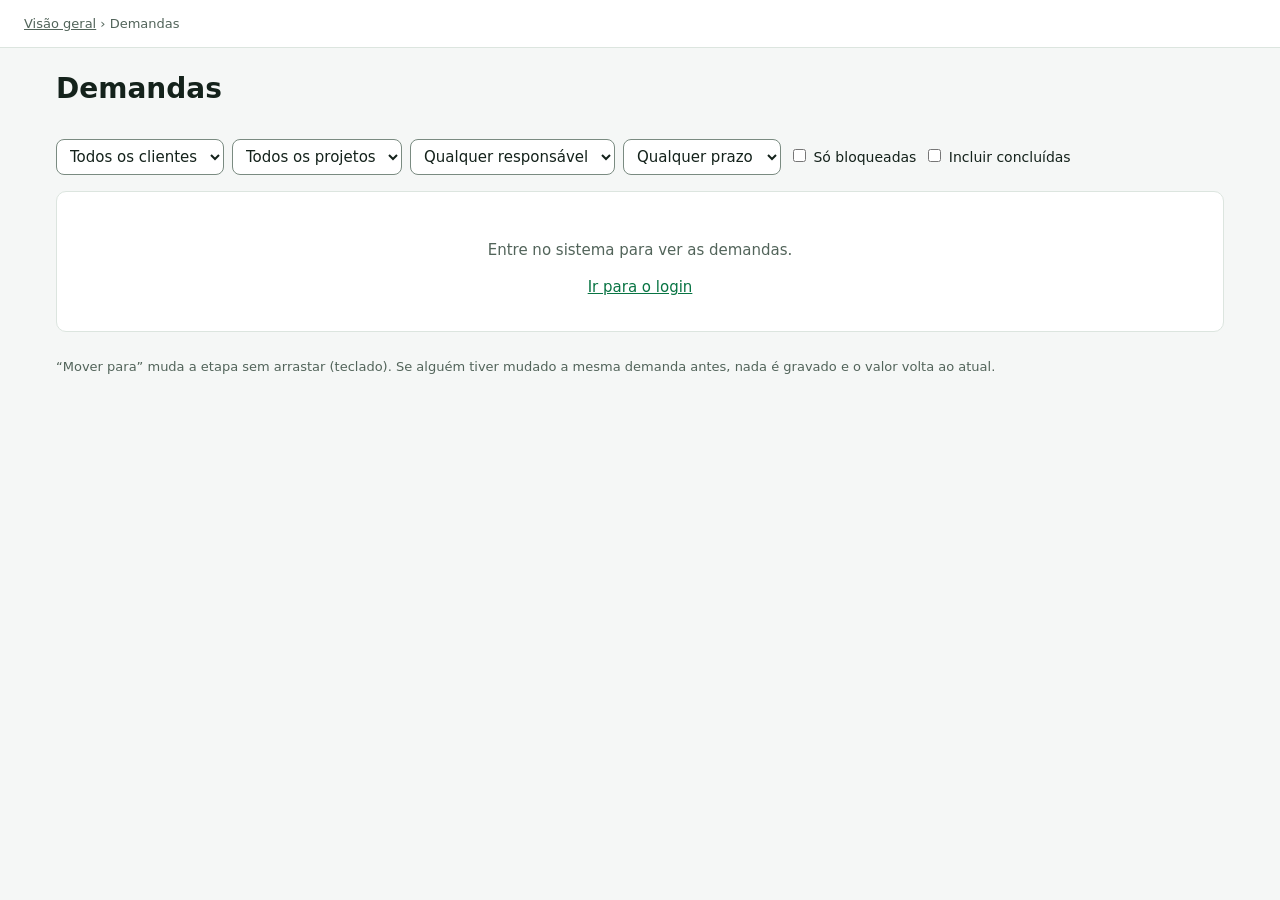
<file: vetor-front/demandas/index.html>
<!doctype html>
<html lang="pt-BR">
<head>
<meta charset="utf-8">
<meta name="viewport" content="width=device-width, initial-scale=1">
<title>Demandas - Vetor Sistemas</title>
<link rel="icon" type="image/svg+xml" href="../favicon.svg">
<link rel="stylesheet" href="../ui/vetor-ui.css">
<link rel="stylesheet" href="../ui/shell.css">
<script src="../ui/shell.js" data-sprite="__SPRITE__"></script>
<style>
  .etapa { display: inline-flex; align-items: center; gap: 6px; }
  .etapa::before { content: ""; width: 10px; height: 10px; border-radius: 2px; background: var(--cor, var(--muted)); }
  .bloqueada { color: var(--danger); font-weight: 600; }
  td select { width: auto; min-width: 150px; }
</style>
</head>
<body>
<div class="vt-topo"><nav aria-label="Você está em"><a href="../../">Visão geral</a> › Demandas</nav></div>
<main>
  <div class="vt-cabecalho"><div><h1>Demandas</h1><p class="vt-meta" id="resumo" aria-live="polite"></p></div></div>
  <form class="filtros" id="filtros">
    <label class="sr" for="f-cliente">Cliente</label><select id="f-cliente" name="cliente"><option value="">Todos os clientes</option></select>
    <label class="sr" for="f-projeto">Projeto</label><select id="f-projeto" name="projeto"><option value="">Todos os projetos</option></select>
    <label class="sr" for="f-resp">Responsável</label><select id="f-resp" name="responsavel"><option value="">Qualquer responsável</option></select>
    <label class="sr" for="f-prazo">Prazo</label>
    <select id="f-prazo" name="prazo"><option value="">Qualquer prazo</option><option value="vencidas">Vencidas</option><option value="7dias">Próximos 7 dias</option><option value="sem">Sem prazo</option></select>
    <label class="check"><input type="checkbox" name="bloqueadas"> Só bloqueadas</label>
    <label class="check"><input type="checkbox" name="concluidas"> Incluir concluídas</label>
  </form>
  <div id="lista"><div class="card estado" role="status">Carregando…</div></div>
  <div class="pager" id="pager"></div>
  <p class="vt-meta">“Mover para” muda a etapa sem arrastar (teclado). Se alguém tiver mudado a mesma demanda antes, nada é gravado e o valor volta ao atual.</p>
</main>

<dialog id="dlg-codigo" aria-labelledby="dlg-codigo-titulo">
  <h2 id="dlg-codigo-titulo">Código ligado (GitHub)</h2>
  <div id="codigo-conteudo"></div>
  <p class="vt-meta">Vem do GitHub (só leitura). A etapa não muda sozinha: com PR concluído (merged), mova a demanda quando confirmar. PR fechado sem merge não conclui nada.</p>
  <div class="acoes"><button type="button" class="sec" onclick="this.closest('dialog').close()">Fechar</button></div>
</dialog>

<dialog id="dlg-etapas" aria-labelledby="dlg-etapas-titulo">
  <h2 id="dlg-etapas-titulo">Participação por etapa</h2>
  <div id="etapas-conteudo"></div>
  <div class="acoes"><button type="button" class="sec" onclick="this.closest('dialog').close()">Fechar</button></div>
</dialog>

<script>
"use strict";
const { el, chamar, RAIZ } = Vetor;
const CHAVE = "vetor-filtros-demandas";
let pagina = 1, salvo = false, statusPorProjeto = {};
const dia = d => d ? new Intl.DateTimeFormat("pt-BR", { dateStyle: "short", timeZone: "UTC" }).format(new Date(d + "T00:00:00Z")) : "—";

let fila = Promise.resolve();
function salvar(valor) {  // userstorage do Taiga: PATCH atualiza só o valor; em fila para não criar a chave duas vezes
  fila = fila.then(async () => {
    try { await chamar(salvo ? `/user-storage/${CHAVE}` : "/user-storage", { method: salvo ? "PATCH" : "POST", body: JSON.stringify(salvo ? { value: valor } : { key: CHAVE, value: valor }) }); salvo = true; }
    catch (e) { console.warn("Filtros não salvos:", e.message); }
  });
}
function filtros() {
  const f = document.getElementById("filtros");
  return { cliente: f.cliente.value, projeto: f.projeto.value, responsavel: f.responsavel.value, prazo: f.prazo.value, bloqueadas: f.bloqueadas.checked, concluidas: f.concluidas.checked };
}

async function etapasDoProjeto(id) {
  if (!statusPorProjeto[id]) statusPorProjeto[id] = chamar(`/userstory-statuses?project=${id}`).then(r => r.corpo.sort((a, b) => a.order - b.order));
  return statusPorProjeto[id];
}

async function mover(d, select, msg, mostrar) {
  const anterior = d.etapa.id;
  select.disabled = true; msg.className = "vt-meta"; msg.textContent = "Movendo…";
  try {
    const { corpo } = await chamar(`/userstories/${d.id}`, { method: "PATCH", body: JSON.stringify({ status: Number(select.value), version: d.version }) });
    d.version = corpo.version; d.etapa.id = corpo.status; mostrar();
    msg.className = "ok"; msg.textContent = "Movida.";
  } catch (e) {
    // A tela volta ao que está gravado no servidor agora (outra pessoa pode ter mudado a etapa).
    select.value = anterior;
    try { const atual = (await chamar(`/userstories/${d.id}`)).corpo; d.version = atual.version; d.etapa.id = atual.status; select.value = atual.status; mostrar(); }
    catch (e2) { /* sem como confirmar: mantém o último valor conhecido e avisa */ }
    msg.className = "erro";
    msg.textContent = e.corpo && e.corpo.version ? "Outra pessoa mudou esta demanda antes. A etapa mostrada agora é a gravada; escolha de novo se quiser." : e.message;
  } finally { select.disabled = false; }
}

async function verEtapas(d) {
  const alvo = document.getElementById("etapas-conteudo"), dlg = document.getElementById("dlg-etapas");
  alvo.replaceChildren(el("p", { class: "vt-meta", role: "status", text: "Carregando…" })); dlg.showModal();
  try {
    const lista = (await chamar(`/vetor/participacoes?historia=${d.id}`)).corpo;
    const q = Vetor.quando;
    alvo.replaceChildren(el("p", { text: `#${d.ref} ${d.assunto}` }), lista.length ? el("div", { class: "tabela", tabindex: "0" }, el("table", {},
      el("thead", {}, el("tr", {}, ...["Pessoa", "Etapa", "Início", "Fim"].map(t => el("th", { scope: "col", text: t })))),
      el("tbody", {}, ...lista.map(p => el("tr", {}, el("td", { text: p.usuario_nome }), el("td", { text: p.etapa }),
        el("td", { text: `${q.format(new Date(p.inicio))} · ${p.autor_inicio}` }),
        el("td", { text: p.fim ? `${q.format(new Date(p.fim))} · ${p.autor_fim}` : "em andamento" }))))))
      : el("p", { class: "vt-meta", text: "Ninguém atribuído a esta demanda em etapas abertas até agora." }));
  } catch (e) { alvo.replaceChildren(el("p", { class: "erro", text: e.message })); }
}

const ESTADO_CODIGO = { draft: "rascunho", open: "aberto", merged: "merged (concluído)", closed: "fechado sem merge" };
async function verCodigo(d) {
  const alvo = document.getElementById("codigo-conteudo");
  alvo.replaceChildren(el("p", { class: "vt-meta", role: "status", text: "Carregando…" })); document.getElementById("dlg-codigo").showModal();
  try {
    const lista = (await chamar(`/vetor/vinculos-codigo?historia=${d.id}`)).corpo;
    const tipo = v => v.tipo === "pr" ? `PR #${v.numero}` : v.tipo === "issue" ? `Issue #${v.numero}` : `Commit ${v.id_externo.slice(0, 7)}`;
    alvo.replaceChildren(el("p", { text: `#${d.ref} ${d.assunto}` }), lista.length ? el("ul", { class: "lista-simples" }, ...lista.map(v => el("li", {},
      el("a", { href: v.url, rel: "noopener", text: `${tipo(v)} · ${v.titulo}` }),
      el("div", { class: "vt-meta", text: [v.repositorio, v.estado && (v.tipo === "pr" ? ESTADO_CODIGO[v.estado] : v.estado), v.autor_externo].filter(Boolean).join(" · ") }))))
      : el("p", { class: "vt-meta", text: `Nada ligado ainda. Cite TG-${d.ref} no PR, na branch, no commit ou na issue do repositório do projeto.` }));
  } catch (e) { alvo.replaceChildren(el("p", { class: "erro", text: e.message })); }
}

async function linha(d) {
  const etapas = await etapasDoProjeto(d.projeto.id).catch(() => []);
  const msg = el("span", { role: "status", "aria-live": "polite" });
  const select = el("select", { "aria-label": `Mover #${d.ref} ${d.assunto} para outra etapa` }, ...etapas.map(s => el("option", { value: s.id, text: s.name })));
  const marcador = el("span", { class: "etapa" });
  const mostrar = () => {  // a coluna Etapa sempre igual ao que está gravado (depois de mover ou de um conflito)
    const s = etapas.find(x => x.id === d.etapa.id) || { name: d.etapa.nome, color: d.etapa.cor };
    marcador.textContent = s.name; marcador.style.setProperty("--cor", s.color);
  };
  mostrar();
  select.value = d.etapa.id; select.onchange = () => mover(d, select, msg, mostrar);
  return el("tr", {},
    el("td", {}, el("a", { href: `${RAIZ}project/${d.projeto.slug}/us/${d.ref}`, text: `#${d.ref} ${d.assunto}` }),
      d.bloqueada ? el("div", { class: "bloqueada", text: `Bloqueada${d.motivo_bloqueio ? ": " + d.motivo_bloqueio : ""}` }) : null),
    el("td", { text: d.cliente ? d.cliente.nome : "Interno" }), el("td", { text: d.projeto.nome }),
    el("td", {}, marcador),
    el("td", { text: [d.responsavel && d.responsavel.nome, ...d.colaboradores.map(c => c.nome)].filter(Boolean).join(", ") || "—" }),
    el("td", { text: dia(d.prazo) }),
    el("td", {}, select, " ", msg),
    el("td", {}, el("button", { type: "button", class: "sec", text: "Etapas", "aria-label": `Participação por etapa de #${d.ref}`, onclick: () => verEtapas(d) }), " ",
      el("button", { type: "button", class: "sec", text: "Código", "aria-label": `Código ligado a #${d.ref}`, onclick: () => verCodigo(d) })));
}

async function carregar() {
  const lista = document.getElementById("lista"), f = filtros();
  lista.replaceChildren(el("div", { class: "card estado", role: "status", text: "Carregando…" }));
  const qs = new URLSearchParams({ page: pagina });
  for (const [k, v] of Object.entries(f)) if (v) qs.set(k, v === true ? "true" : v);
  try {
    const { corpo, total, proxima } = await chamar(`/vetor/demandas?${qs}`);
    document.getElementById("resumo").textContent = `${total} demanda(s) ${f.concluidas ? "" : "em aberto "}nos projetos que você acompanha`;
    if (!corpo.length) {
      lista.replaceChildren(el("div", { class: "card estado" }, el("p", { text: "Nenhuma demanda com esses filtros." }),
        el("button", { type: "button", class: "sec", text: "Limpar filtros", onclick: () => { document.getElementById("filtros").reset(); aoFiltrar(); } })));
    } else {
      lista.replaceChildren(el("div", { class: "card tabela", tabindex: "0" }, el("table", {}, el("caption", { class: "sr", text: "Demandas" }),
        el("thead", {}, el("tr", {}, ...["Demanda", "Cliente", "Projeto", "Etapa", "Responsáveis", "Prazo", "Mover para", ""].map(t => el("th", { scope: "col", text: t })))),
        el("tbody", {}, ...await Promise.all(corpo.map(linha))))));
    }
    document.getElementById("pager").replaceChildren(el("span", { class: "vt-meta", text: `Página ${pagina}` }),
      el("button", { type: "button", class: "sec", text: "Anterior", disabled: pagina <= 1, onclick: () => { pagina--; carregar(); } }),
      el("button", { type: "button", class: "sec", text: "Próxima", disabled: !proxima, onclick: () => { pagina++; carregar(); } }));
  } catch (e) {
    lista.replaceChildren(el("div", { class: "card estado", role: "alert" }, el("p", { class: "erro", text: e.status === 401 ? "Sua sessão expirou." : "Não foi possível carregar: " + e.message }),
      e.status === 401 ? el("a", { href: `${RAIZ}login`, text: "Entrar novamente" }) : el("button", { type: "button", class: "sec", text: "Tentar novamente", onclick: carregar })));
  }
}
let espera;
function aoFiltrar() { pagina = 1; clearTimeout(espera); espera = setTimeout(() => { salvar(filtros()); carregar(); }, 250); }

async function iniciar() {
  if (!Vetor.token()) return document.getElementById("lista").replaceChildren(el("div", { class: "card estado" }, el("p", { text: "Entre no sistema para ver as demandas." }), el("a", { href: `${RAIZ}login`, text: "Ir para o login" })));
  const f = document.getElementById("filtros");
  try {
    const [opcoes, clientes, projetos] = await Promise.all([chamar("/vetor/clientes/opcoes"), chamar("/vetor/clientes?page_size=500"), chamar("/projects")]).then(r => r.map(x => x.corpo));
    for (const c of clientes) f.cliente.append(el("option", { value: c.id, text: c.nome }));
    for (const p of projetos) f.projeto.append(el("option", { value: p.id, text: p.name }));
    for (const p of opcoes.pessoas) f.responsavel.append(el("option", { value: p.id, text: p.nome }));
  } catch (e) { console.warn("Listas dos filtros:", e.message); }
  try { const v = (await chamar(`/user-storage/${CHAVE}`)).corpo.value || {}; salvo = true;
    for (const k of ["cliente", "projeto", "responsavel", "prazo"]) f[k].value = v[k] || ""; f.bloqueadas.checked = !!v.bloqueadas; f.concluidas.checked = !!v.concluidas;
  } catch (e) { /* sem filtros salvos ainda */ }
  f.addEventListener("change", aoFiltrar);
  carregar();
}
iniciar();
</script>
</body>
</html>
</file>
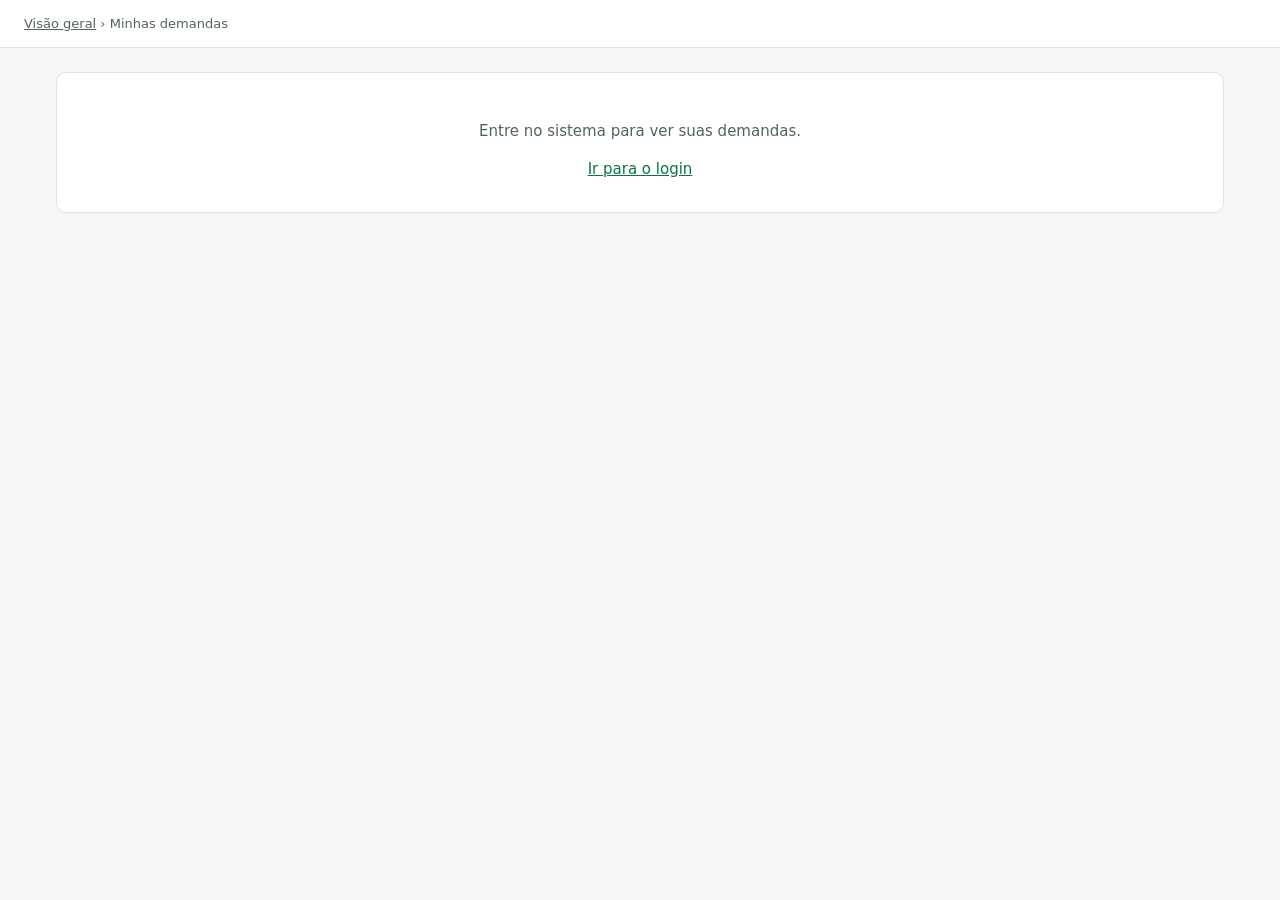
<file: vetor-front/minhas-demandas/index.html>
<!doctype html>
<html lang="pt-BR">
<head>
<meta charset="utf-8">
<meta name="viewport" content="width=device-width, initial-scale=1">
<title>Minhas demandas - Vetor Sistemas</title>
<link rel="icon" type="image/svg+xml" href="../favicon.svg">
<link rel="stylesheet" href="../ui/vetor-ui.css">
<link rel="stylesheet" href="../ui/shell.css">
<script src="../ui/shell.js" data-sprite="__SPRITE__"></script>
<style>
  section { margin-bottom: 28px; }
  .secao { display: flex; flex-wrap: wrap; gap: 8px 16px; align-items: center; justify-content: space-between; margin-bottom: 8px; }
  .secao h2 { margin: 0; display: flex; align-items: center; gap: 8px; }
  .secao svg { width: 18px; height: 18px; fill: currentColor; }
  .vencido { color: var(--danger); font-weight: 600; }
  .previa dt { font-size: 13px; color: var(--muted); margin-top: 8px; }
  .previa dd { margin: 2px 0 0; }
  .token { font-family: ui-monospace, monospace; word-break: break-all; background: var(--canvas); padding: 8px; border-radius: 8px; }
  td .acoes { margin: 0; }
</style>
</head>
<body>
<div class="vt-topo"><nav aria-label="Você está em"><a href="../../">Visão geral</a> › Minhas demandas</nav></div>
<main>
  <div class="vt-cabecalho"><div><h1>Minhas demandas</h1>
    <p class="vt-meta">Tarefas dos projetos ficam visíveis para a equipe. Lembretes são só seus: ninguém mais os vê, nem administradores.</p></div></div>

  <section aria-labelledby="t-tarefas">
    <div class="secao"><h2 id="t-tarefas">Tarefas compartilhadas comigo</h2><a href="../demandas/">Ver todas as demandas</a></div>
    <div id="tarefas"><div class="card estado" role="status">Carregando…</div></div>
  </section>

  <section aria-labelledby="t-lembretes">
    <div class="secao">
      <h2 id="t-lembretes"><span id="ic-privado"></span>Meus lembretes (privados)</h2>
      <div class="acoes" style="margin:0">
        <label class="sr" for="f-estado">Mostrar</label>
        <select id="f-estado" style="width:auto"><option value="aberto">Abertos</option><option value="concluido">Concluídos</option><option value="cancelado">Cancelados</option><option value="todos">Todos</option></select>
        <button type="button" id="novo">Novo lembrete</button>
      </div>
    </div>
    <div id="lembretes"><div class="card estado" role="status">Carregando…</div></div>
    <p class="vt-meta">Avisos de vencimento aparecem na barra lateral (horário de Brasília); o e-mail é opcional em cada lembrete.</p>
  </section>

  <section aria-labelledby="t-agente">
    <div class="secao"><h2 id="t-agente">Agente externo</h2><button type="button" class="sec" id="novo-token">Criar token</button></div>
    <p class="vt-meta">Um token deixa um assistente criar lembretes ou demandas <strong>em seu nome</strong>, só com os escopos escolhidos. Revogue quando não usar mais.</p>
    <div id="tokens"></div>
  </section>
</main>

<dialog id="dlg-lembrete" aria-labelledby="dlg-lembrete-titulo">
  <form method="dialog" id="form-lembrete" novalidate>
    <h2 id="dlg-lembrete-titulo">Novo lembrete</h2>
    <div class="campos">
      <label class="largo">Título <input type="text" name="titulo" maxlength="200" required></label>
      <label class="largo">Notas <textarea name="notas" maxlength="20000"></textarea></label>
      <label>Vencimento (Brasília) <input type="datetime-local" name="vencimento"></label>
      <label>Repetir <select name="recorrencia"><option value="">Não repete</option><option value="diaria">Todo dia</option><option value="semanal">Toda semana</option><option value="mensal">Todo mês</option></select></label>
      <label>Cliente <select name="cliente"><option value="">Nenhum</option></select></label>
      <label>Projeto <select name="projeto"><option value="">Nenhum</option></select></label>
      <label class="check largo"><input type="checkbox" name="avisar_email"> Avisar também por e-mail</label>
    </div>
    <p class="erro" id="lembrete-erro" role="alert"></p>
    <div class="acoes"><button type="submit" value="salvar">Salvar</button><button type="button" class="sec" onclick="this.closest('dialog').close()">Cancelar</button></div>
  </form>
</dialog>

<dialog id="dlg-converter" aria-labelledby="dlg-converter-titulo">
  <h2 id="dlg-converter-titulo">Transformar em demanda do projeto</h2>
  <div class="campos">
    <label>Projeto de destino <select id="c-projeto"><option value="">Escolha…</option></select></label>
    <label class="check"><input type="checkbox" id="c-notas"> Copiar as notas para a descrição</label>
  </div>
  <div id="c-previa" aria-live="polite"></div>
  <div class="acoes"><button type="button" id="c-confirmar" disabled>Criar demanda visível ao projeto</button><button type="button" class="sec" onclick="this.closest('dialog').close()">Cancelar</button></div>
</dialog>

<dialog id="dlg-token" aria-labelledby="dlg-token-titulo">
  <form method="dialog" id="form-token" novalidate>
    <h2 id="dlg-token-titulo">Criar token do agente</h2>
    <div class="campos">
      <label class="largo">Nome (para você reconhecer) <input type="text" name="nome" maxlength="80" required></label>
      <label class="check largo"><input type="checkbox" name="lembretes" checked> Criar lembretes privados meus</label>
      <label class="check largo"><input type="checkbox" name="demandas"> Criar demandas nos projetos onde eu posso criar (visíveis à equipe)</label>
    </div>
    <div id="token-resultado" aria-live="polite"></div>
    <p class="erro" id="token-erro" role="alert"></p>
    <div class="acoes"><button type="submit" id="token-criar">Criar</button><button type="button" class="sec" onclick="this.closest('dialog').close()">Fechar</button></div>
  </form>
</dialog>

<script>
"use strict";
const { el, chamar, RAIZ, quando } = Vetor;
const REPETE = { "": "", diaria: "todo dia", semanal: "toda semana", mensal: "todo mês" };
const ESTADO = { aberto: "Aberto", concluido: "Concluído", cancelado: "Cancelado" };
let projetos = [], editando = null;
const dia = d => d ? new Intl.DateTimeFormat("pt-BR", { dateStyle: "short", timeZone: "UTC" }).format(new Date(d + "T00:00:00Z")) : "—";
const falha = (alvo, e, tentar) => alvo.replaceChildren(el("div", { class: "card estado", role: "alert" },
  el("p", { class: "erro", text: e.status === 401 ? "Sua sessão expirou." : "Não foi possível carregar: " + e.message }),
  e.status === 401 ? el("a", { href: `${RAIZ}login`, text: "Entrar novamente" }) : el("button", { type: "button", class: "sec", text: "Tentar novamente", onclick: tentar })));

// Brasil sem horário de verão desde 2019: o campo local vira ISO com -03:00 e volta pelo fuso de São Paulo.
function paraCampo(iso) {
  if (!iso) return "";
  const p = Object.fromEntries(new Intl.DateTimeFormat("en-CA", { timeZone: "America/Sao_Paulo", year: "numeric", month: "2-digit", day: "2-digit",
    hour: "2-digit", minute: "2-digit", hourCycle: "h23" }).formatToParts(new Date(iso)).map(x => [x.type, x.value]));
  return `${p.year}-${p.month}-${p.day}T${p.hour}:${p.minute}`;
}
const doCampo = v => v ? `${v}:00-03:00` : null;

async function carregarTarefas() {
  const alvo = document.getElementById("tarefas");
  try {
    const eu = (await chamar("/users/me")).corpo;
    const lista = (await chamar(`/vetor/demandas?responsavel=${eu.id}`)).corpo;
    alvo.replaceChildren(lista.length ? el("div", { class: "card tabela", tabindex: "0" }, el("table", {}, el("caption", { class: "sr", text: "Tarefas compartilhadas comigo" }),
      el("thead", {}, el("tr", {}, ...["Demanda", "Projeto", "Etapa", "Prazo"].map(t => el("th", { scope: "col", text: t })))),
      el("tbody", {}, ...lista.map(d => el("tr", {},
        el("td", {}, el("a", { href: `${RAIZ}project/${d.projeto.slug}/us/${d.ref}`, text: `#${d.ref} ${d.assunto}` }),
          d.bloqueada ? el("div", { class: "vencido", text: "Bloqueada" }) : null),
        el("td", { text: d.projeto.nome }), el("td", { text: d.etapa.nome }), el("td", { text: dia(d.prazo) }))))))
      : el("div", { class: "card estado" }, el("p", { text: "Nenhuma tarefa aberta atribuída a você." })));
  } catch (e) { falha(alvo, e, carregarTarefas); }
}

function referencias(r) {
  const partes = [];
  if (r.cliente) partes.push(el("a", { href: `../clientes/cliente.html?id=${r.cliente.id}`, text: r.cliente.nome }));
  if (r.projeto) partes.push(el("a", { href: `${RAIZ}project/${r.projeto.slug}/`, text: r.projeto.nome }));
  if (r.historia) partes.push(el("a", { href: `${RAIZ}project/${r.historia.projeto}/us/${r.historia.ref}`, text: `#${r.historia.ref}` }));
  if (r.convertido_em) partes.push(el("a", { href: `${RAIZ}project/${r.convertido_em.projeto}/us/${r.convertido_em.ref}`, text: `virou #${r.convertido_em.ref}` }));
  if (r.referencia_indisponivel) partes.push(el("span", { class: "vt-meta", text: "referência sem acesso" }));
  return partes.length ? partes.flatMap((p, i) => i ? [" · ", p] : [p]) : ["—"];
}

async function alterar(l, dados, msg) {
  try { await chamar(`/vetor/lembretes/${l.id}`, { method: dados ? "PATCH" : "DELETE", body: dados ? JSON.stringify(dados) : undefined }); carregarLembretes(); }
  catch (e) { msg.className = "erro"; msg.textContent = e.message; }
}

async function carregarLembretes() {
  const alvo = document.getElementById("lembretes"), estado = document.getElementById("f-estado").value;
  try {
    const lista = (await chamar(`/vetor/lembretes?estado=${estado}`)).corpo;
    if (!lista.length) return alvo.replaceChildren(el("div", { class: "card estado" }, el("p", { text: "Nenhum lembrete aqui." }),
      el("button", { type: "button", class: "sec", text: "Criar lembrete", onclick: () => abrirLembrete() })));
    alvo.replaceChildren(el("div", { class: "card tabela", tabindex: "0" }, el("table", {}, el("caption", { class: "sr", text: "Meus lembretes privados" }),
      el("thead", {}, el("tr", {}, ...["Lembrete", "Vence", "Referências", "Estado", "Ações"].map(t => el("th", { scope: "col", text: t })))),
      el("tbody", {}, ...lista.map(l => {
        const msg = el("span", { role: "status" });
        const aberto = l.estado === "aberto";
        return el("tr", {},
          el("td", {}, el("strong", { text: l.titulo }), l.notas ? el("div", { class: "vt-meta pre", text: l.notas.slice(0, 200) }) : null),
          el("td", {}, l.vencimento ? el("span", { class: l.vencido ? "vencido" : null, text: (l.vencido ? "Venceu " : "") + quando.format(new Date(l.vencimento)) }) : "—",
            l.recorrencia ? el("div", { class: "vt-meta", text: "repete " + REPETE[l.recorrencia] }) : null),
          el("td", {}, ...referencias(l.referencias)),
          el("td", { text: ESTADO[l.estado] }),
          el("td", {}, el("div", { class: "acoes" },
            aberto ? el("button", { type: "button", class: "sec", text: "Concluir", "aria-label": `Concluir “${l.titulo}”`, onclick: () => alterar(l, { estado: "concluido" }, msg) })
                   : el("button", { type: "button", class: "sec", text: "Reabrir", "aria-label": `Reabrir “${l.titulo}”`, onclick: () => alterar(l, { estado: "aberto" }, msg) }),
            el("button", { type: "button", class: "sec", text: "Editar", "aria-label": `Editar “${l.titulo}”`, onclick: () => abrirLembrete(l) }),
            aberto ? el("button", { type: "button", class: "sec", text: "Virar demanda", "aria-label": `Transformar “${l.titulo}” em demanda`, onclick: () => abrirConversao(l) }) : null,
            el("button", { type: "button", class: "perigo", text: "Excluir", "aria-label": `Excluir “${l.titulo}”`, onclick: () => confirm(`Excluir o lembrete “${l.titulo}”?`) && alterar(l, null, msg) }),
            msg)));
      })))));
    // Quem abriu a lista viu os avisos: some o número da barra lateral.
    await chamar("/vetor/lembretes/marcar_vistos", { method: "POST" }).catch(() => {});
    Vetor.avisos();
  } catch (e) { falha(alvo, e, carregarLembretes); }
}

function abrirLembrete(l) {
  editando = l || null;
  const f = document.getElementById("form-lembrete");
  f.reset(); document.getElementById("lembrete-erro").textContent = "";
  document.getElementById("dlg-lembrete-titulo").textContent = l ? "Editar lembrete" : "Novo lembrete";
  if (l) {
    f.titulo.value = l.titulo; f.notas.value = l.notas; f.vencimento.value = paraCampo(l.vencimento); f.recorrencia.value = l.recorrencia;
    f.avisar_email.checked = l.avisar_email;
    f.cliente.value = l.referencias.cliente ? l.referencias.cliente.id : ""; f.projeto.value = l.referencias.projeto ? l.referencias.projeto.id : "";
  }
  document.getElementById("dlg-lembrete").showModal(); f.titulo.focus();
}

document.getElementById("form-lembrete").addEventListener("submit", async ev => {
  ev.preventDefault();
  const f = ev.target, erro = document.getElementById("lembrete-erro");
  if (!f.titulo.value.trim()) { erro.textContent = "Informe um título."; return f.titulo.focus(); }
  const dados = { titulo: f.titulo.value, notas: f.notas.value, vencimento: doCampo(f.vencimento.value), recorrencia: f.recorrencia.value,
    avisar_email: f.avisar_email.checked, cliente: Number(f.cliente.value) || null, projeto: Number(f.projeto.value) || null };
  if (editando && editando.referencias.referencia_indisponivel) { delete dados.cliente; delete dados.projeto; } // não apaga o que você não vê mais
  try {
    await chamar(editando ? `/vetor/lembretes/${editando.id}` : "/vetor/lembretes", { method: editando ? "PATCH" : "POST", body: JSON.stringify(dados) });
    document.getElementById("dlg-lembrete").close(); carregarLembretes();
  } catch (e) { erro.textContent = e.message; }
});

let convertendo = null;
function abrirConversao(l) {
  convertendo = l;
  const sel = document.getElementById("c-projeto");
  sel.value = l.referencias.projeto ? l.referencias.projeto.id : ""; document.getElementById("c-notas").checked = false;
  document.getElementById("dlg-converter").showModal(); previa();
}
async function previa() {
  const alvo = document.getElementById("c-previa"), botao = document.getElementById("c-confirmar"), pid = document.getElementById("c-projeto").value;
  botao.disabled = true;
  if (!pid) return alvo.replaceChildren(el("p", { class: "vt-meta", text: "Escolha o projeto para ver o que será criado e quem verá." }));
  alvo.replaceChildren(el("p", { class: "vt-meta", role: "status", text: "Carregando prévia…" }));
  try {
    const p = (await chamar(`/vetor/lembretes/${convertendo.id}/previa_conversao?projeto=${pid}&copiar_notas=${document.getElementById("c-notas").checked}`)).corpo;
    alvo.replaceChildren(el("dl", { class: "previa card" },
      el("dt", { text: "Destino" }), el("dd", { text: p.destino.nome }),
      el("dt", { text: "Quem verá" }), el("dd", { text: p.visibilidade }),
      el("dt", { text: "Assunto" }), el("dd", { text: p.campos.assunto }),
      el("dt", { text: "Descrição" }), el("dd", { class: "pre", text: p.campos.descricao || "(vazia)" }),
      el("dt", { text: "Prazo" }), el("dd", { text: dia(p.campos.prazo) }),
      el("dt", { text: "Não será copiado" }), el("dd", { text: p.nao_copiados.join(", ") || "—" }),
      el("dt", { text: "Seu lembrete" }), el("dd", { text: "Continua privado e fica como concluído, com o link para a demanda." })));
    botao.disabled = false;
  } catch (e) { alvo.replaceChildren(el("p", { class: "erro", role: "alert", text: e.message })); }
}
document.getElementById("c-projeto").addEventListener("change", previa);
document.getElementById("c-notas").addEventListener("change", previa);
document.getElementById("c-confirmar").addEventListener("click", async ev => {
  ev.target.disabled = true;
  try {
    const r = (await chamar(`/vetor/lembretes/${convertendo.id}/converter`, { method: "POST",
      body: JSON.stringify({ projeto: Number(document.getElementById("c-projeto").value), copiar_notas: document.getElementById("c-notas").checked, confirmar: true }) })).corpo;
    document.getElementById("c-previa").replaceChildren(el("p", { class: "ok", role: "status" }, "Demanda criada: ",
      el("a", { href: `${RAIZ}project/${r.projeto}/us/${r.ref}`, text: `#${r.ref}` })));
    carregarLembretes(); carregarTarefas();
  } catch (e) { ev.target.disabled = false; document.getElementById("c-previa").append(el("p", { class: "erro", role: "alert", text: e.message })); }
});

async function carregarTokens() {
  const alvo = document.getElementById("tokens");
  try {
    const lista = (await chamar("/vetor/tokens-agente")).corpo;
    alvo.replaceChildren(lista.length ? el("ul", { class: "lista-simples card" }, ...lista.map(t => el("li", {},
      el("strong", { text: t.nome }), ` · ${t.prefixo}… · ${t.escopos.join(" e ")} · `,
      el("span", { class: "vt-meta", text: t.revogado_em ? `revogado em ${quando.format(new Date(t.revogado_em))}` : t.usado_em ? `último uso ${quando.format(new Date(t.usado_em))}` : "nunca usado" }),
      t.revogado_em ? null : el("button", { type: "button", class: "perigo", style: "margin-left:8px", text: "Revogar", "aria-label": `Revogar o token ${t.nome}`,
        onclick: async () => { if (confirm(`Revogar “${t.nome}”? O agente para de funcionar na hora.`)) { await chamar(`/vetor/tokens-agente/${t.id}`, { method: "DELETE" }); carregarTokens(); } } }))))
      : el("p", { class: "vt-meta", text: "Nenhum token criado." }));
  } catch (e) { falha(alvo, e, carregarTokens); }
}
document.getElementById("novo-token").onclick = () => {
  const f = document.getElementById("form-token"); f.reset();
  document.getElementById("token-resultado").replaceChildren(); document.getElementById("token-erro").textContent = "";
  document.getElementById("token-criar").hidden = false;
  document.getElementById("dlg-token").showModal(); f.nome.focus();
};
document.getElementById("form-token").addEventListener("submit", async ev => {
  ev.preventDefault();
  const f = ev.target, erro = document.getElementById("token-erro");
  const escopos = ["lembretes", "demandas"].filter(k => f[k].checked);
  if (!f.nome.value.trim()) { erro.textContent = "Dê um nome ao token."; return f.nome.focus(); }
  if (!escopos.length) { erro.textContent = "Escolha pelo menos um escopo."; return; }
  try {
    const r = (await chamar("/vetor/tokens-agente", { method: "POST", body: JSON.stringify({ nome: f.nome.value, escopos }) })).corpo;
    erro.textContent = ""; document.getElementById("token-criar").hidden = true;
    document.getElementById("token-resultado").replaceChildren(el("p", { class: "ok", text: "Copie agora: este token não será mostrado de novo." }),
      el("p", { class: "token", text: r.token }));
    carregarTokens();
  } catch (e) { erro.textContent = e.message; }
});

async function iniciar() {
  if (!Vetor.token()) return document.querySelector("main").replaceChildren(el("div", { class: "card estado" }, el("p", { text: "Entre no sistema para ver suas demandas." }), el("a", { href: `${RAIZ}login`, text: "Ir para o login" })));
  document.getElementById("ic-privado").innerHTML = Vetor.icone("icon-lock");
  document.getElementById("novo").onclick = () => abrirLembrete();
  document.getElementById("f-estado").onchange = carregarLembretes;
  carregarTarefas(); carregarLembretes(); carregarTokens();
  try {
    const [clientes, lista] = await Promise.all([chamar("/vetor/clientes?page_size=500"), chamar("/projects")]).then(r => r.map(x => x.corpo));
    projetos = lista;
    const f = document.getElementById("form-lembrete");
    for (const c of clientes) f.cliente.append(el("option", { value: c.id, text: c.nome }));
    for (const p of projetos) { f.projeto.append(el("option", { value: p.id, text: p.name })); document.getElementById("c-projeto").append(el("option", { value: p.id, text: p.name })); }
  } catch (e) { console.warn("Listas de clientes/projetos:", e.message); }
}
iniciar();
</script>
</body>
</html>
</file>
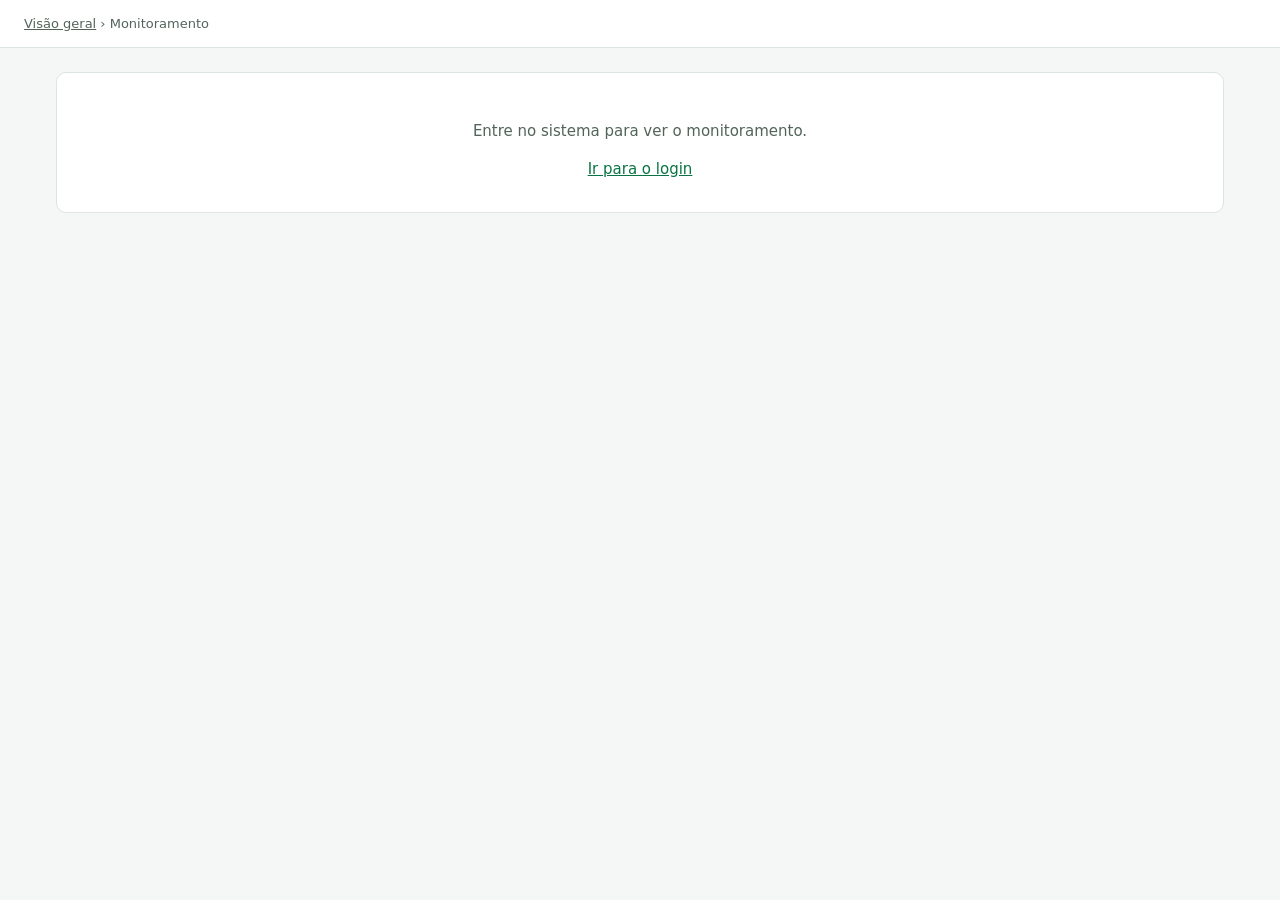
<file: vetor-front/monitoramento/index.html>
<!doctype html>
<html lang="pt-BR">
<head>
<meta charset="utf-8">
<meta name="viewport" content="width=device-width, initial-scale=1">
<title>Monitoramento - Vetor Sistemas</title>
<link rel="icon" type="image/svg+xml" href="../favicon.svg">
<link rel="stylesheet" href="../ui/vetor-ui.css">
<link rel="stylesheet" href="../ui/shell.css">
<script src="../ui/shell.js" data-sprite="__SPRITE__"></script>
<style>
  section { margin-bottom: 28px; }
  .secao { display: flex; flex-wrap: wrap; gap: 8px 16px; align-items: center; justify-content: space-between; margin-bottom: 8px; }
  .secao h2 { margin: 0; }
  .chip.aberto { border-color: var(--danger); color: var(--danger); font-weight: 600; }
  .chip.recuperado { border-color: var(--action); color: var(--action); }
  .chip.indisponivel { border-color: var(--warning); color: var(--warning); font-weight: 600; }
  .conectores { display: grid; gap: 12px; grid-template-columns: repeat(auto-fit, minmax(280px, 1fr)); }
  .conectores dl { display: grid; grid-template-columns: auto 1fr; gap: 4px 12px; margin: 8px 0 0; font-size: 14px; }
  .conectores dt { color: var(--muted); }
  .linha li { display: grid; grid-template-columns: 150px 1fr; gap: 4px 12px; }
  .linha .down, .linha .alerta { color: var(--danger); font-weight: 600; }
  .linha .up, .linha .normal { color: var(--action); font-weight: 600; }
  code { font-size: 13px; word-break: break-all; }
  td select { width: auto; min-width: 180px; }
</style>
</head>
<body>
<div class="vt-topo"><nav aria-label="Você está em"><a href="../../">Visão geral</a> › Monitoramento</nav></div>
<main>
  <div class="vt-cabecalho"><div><h1>Monitoramento</h1>
    <p class="vt-meta">Incidentes do Uptime Kuma e do Beszel nos projetos que você acompanha. Silêncio dos provedores não significa "no ar".</p></div></div>

  <section aria-labelledby="t-incidentes">
    <div class="secao"><h2 id="t-incidentes">Incidentes</h2>
      <div><label class="sr" for="f-estado">Mostrar</label>
        <select id="f-estado" style="width:auto"><option value="aberto">Abertos</option><option value="recuperado">Recuperados</option><option value="">Todos</option></select></div></div>
    <div id="incidentes"><div class="card estado" role="status">Carregando…</div></div>
  </section>

  <div id="admin" hidden>
    <section aria-labelledby="t-conectores">
      <div class="secao"><h2 id="t-conectores">Conectores</h2></div>
      <div id="conectores" class="conectores"></div>
      <p class="vt-meta" id="regras"></p>
    </section>
    <section aria-labelledby="t-recursos">
      <div class="secao"><h2 id="t-recursos">Recursos monitorados</h2></div>
      <p class="vt-meta">Recurso novo chega em triagem (sem projeto). Escolha o projeto para ligar os incidentes dele; nada é associado por suposição.</p>
      <div id="recursos"></div>
    </section>
    <section aria-labelledby="t-falhas">
      <div class="secao"><h2 id="t-falhas">Eventos com falha</h2></div>
      <div id="falhas"></div>
    </section>
  </div>
</main>

<dialog id="dlg-linha" aria-labelledby="dlg-linha-titulo">
  <h2 id="dlg-linha-titulo">Linha do tempo</h2>
  <div id="linha-conteudo"></div>
  <div class="acoes"><button type="button" class="sec" onclick="this.closest('dialog').close()">Fechar</button></div>
</dialog>

<script>
"use strict";
const { el, chamar, RAIZ, quando } = Vetor;
const ESTADO = { aberto: "Aberto", recuperado: "Recuperado" };
const STATUS = { down: "fora do ar", up: "no ar", alerta: "acima do limite", normal: "normalizado", pendente: "pendente", manutencao: "manutenção", info: "aviso" };
const SITUACAO = { telemetria_indisponivel: "Telemetria indisponível", incidente_aberto: "Incidente aberto", sem_dados: "Sem dados" };
let projetos = [];
const hora = d => d ? quando.format(new Date(d)) : "—";
const tipo = t => t === "disponibilidade" ? "Disponibilidade" : t.startsWith("limite:") ? `Limite: ${t.slice(7)}` : t;
const falha = (alvo, e, tentar) => alvo.replaceChildren(el("div", { class: "card estado", role: "alert" },
  el("p", { class: "erro", text: e.status === 401 ? "Sua sessão expirou." : "Não foi possível carregar: " + e.message }),
  e.status === 401 ? el("a", { href: `${RAIZ}login`, text: "Entrar novamente" }) : el("button", { type: "button", class: "sec", text: "Tentar novamente", onclick: tentar })));

async function verLinha(id) {
  const alvo = document.getElementById("linha-conteudo");
  alvo.replaceChildren(el("p", { class: "vt-meta", role: "status", text: "Carregando…" })); document.getElementById("dlg-linha").showModal();
  try {
    const i = (await chamar(`/vetor/incidentes/${id}`)).corpo;
    alvo.replaceChildren(
      el("p", {}, el("strong", { text: `${i.recurso.nome} · ${tipo(i.tipo)}` }), ` — ${ESTADO[i.estado]}, ${i.ocorrencias} alerta(s), ${i.reincidencias} reincidência(s)`),
      el("ul", { class: "lista-simples linha" }, ...i.linha_do_tempo.map(ev => el("li", {},
        el("span", { text: hora(ev.ocorrido_em) }),
        el("span", {}, el("span", { class: ev.status, text: STATUS[ev.status] || ev.status }), ev.resumo ? ` · ${ev.resumo}` : "",
          ev.url_origem ? el("div", {}, el("a", { href: ev.url_origem, rel: "noopener", text: "origem" })) : null)))),
      el("p", { class: "vt-meta", text: "Horários de Brasília. Eventos que chegaram fora de ordem aparecem na posição em que ocorreram e não mudam o estado." }));
  } catch (e) { alvo.replaceChildren(el("p", { class: "erro", text: e.message })); }
}

async function carregarIncidentes() {
  const alvo = document.getElementById("incidentes"), estado = document.getElementById("f-estado").value;
  try {
    const lista = (await chamar(`/vetor/incidentes${estado ? "?estado=" + estado : ""}`)).corpo;
    if (!lista.length) return alvo.replaceChildren(el("div", { class: "card estado" }, el("p", { text: estado === "aberto" ? "Nenhum incidente aberto nos seus projetos." : "Nenhum incidente." })));
    alvo.replaceChildren(el("div", { class: "card tabela", tabindex: "0" }, el("table", {}, el("caption", { class: "sr", text: "Incidentes" }),
      el("thead", {}, el("tr", {}, ...["Recurso", "Projeto", "Tipo", "Estado", "Aberto", "Recuperado", "Alertas", "Demanda", ""].map(t => el("th", { scope: "col", text: t })))),
      el("tbody", {}, ...lista.map(i => el("tr", {},
        el("td", {}, el("strong", { text: i.recurso.nome }), el("div", { class: "vt-meta", text: `${i.recurso.provedor} · ${i.resumo}` })),
        el("td", { text: i.recurso.projeto ? i.recurso.projeto.nome : "Em triagem" }),
        el("td", { text: tipo(i.tipo) }),
        el("td", {}, el("span", { class: `chip ${i.estado}`, text: ESTADO[i.estado] })),
        el("td", { text: hora(i.aberto_em) }), el("td", { text: hora(i.recuperado_em) }),
        el("td", { text: `${i.ocorrencias}${i.reincidencias ? ` (${i.reincidencias} reinc.)` : ""}` }),
        el("td", {}, i.demanda ? el("a", { href: `${RAIZ}project/${i.demanda.projeto}/us/${i.demanda.ref}`, text: `#${i.demanda.ref}` }) : "—"),
        el("td", {}, el("button", { type: "button", class: "sec", text: "Linha do tempo", "aria-label": `Linha do tempo de ${i.recurso.nome}`, onclick: () => verLinha(i.id) }))))))));
  } catch (e) { falha(alvo, e, carregarIncidentes); }
}

async function carregarConectores() {
  const alvo = document.getElementById("conectores");
  try {
    const d = (await chamar("/vetor/eventos-monitoramento/diagnostico")).corpo;
    const base = new URL(`${RAIZ}api/v1/vetor/monitoramento/`, location.href).href;
    alvo.replaceChildren(...d.conectores.map(c => el("div", { class: "card" },
      el("div", { class: "secao" }, el("strong", { text: c.nome }),
        el("span", { class: `chip ${c.telemetria === "disponivel" ? "recuperado" : "indisponivel"}`, text: c.telemetria === "disponivel" ? "Telemetria recebida" : "Telemetria indisponível" })),
      el("dl", {},
        el("dt", { text: "Configurado" }), el("dd", { text: c.configurado ? "sim" : "não (sem token no servidor)" }),
        el("dt", { text: "Último sucesso" }), el("dd", { text: hora(c.ultimo_sucesso) }),
        el("dt", { text: "Última falha" }), el("dd", { text: hora(c.ultima_falha) }),
        el("dt", { text: "Recebidos (24 h)" }), el("dd", { text: String(c.recebidos_24h) }),
        el("dt", { text: "Falhas pendentes" }), el("dd", { text: String(c.falhas_pendentes) }),
        el("dt", { text: "Em triagem" }), el("dd", { text: String(c.em_triagem) }),
        el("dt", { text: "Incidentes abertos" }), el("dd", { text: String(c.incidentes_abertos) }),
        el("dt", { text: "Webhook" }), el("dd", {}, el("code", { text: `${base}${c.provedor}/webhook` }))))));
    document.getElementById("regras").textContent = `Reincidência em até ${d.janela_min} min reabre o mesmo incidente · no máximo 1 e-mail por incidente a cada ${d.aviso_min} min ` +
      `ao dono do projeto · conteúdo bruto apagado após ${d.retencao_dias} dias · disponibilidade histórica ${d.disponibilidade_historica}.`;
  } catch (e) { falha(alvo, e, carregarConectores); }
}

async function carregarRecursos() {
  const alvo = document.getElementById("recursos");
  try {
    const lista = (await chamar("/vetor/recursos-monitorados")).corpo;
    if (!lista.length) return alvo.replaceChildren(el("p", { class: "vt-meta", text: "Nenhum recurso recebido ainda." }));
    alvo.replaceChildren(el("div", { class: "card tabela", tabindex: "0" }, el("table", {}, el("caption", { class: "sr", text: "Recursos monitorados" }),
      el("thead", {}, el("tr", {}, ...["Recurso", "Provedor", "Situação", "Projeto"].map(t => el("th", { scope: "col", text: t })))),
      el("tbody", {}, ...lista.map(r => {
        const msg = el("span", { role: "status", class: "vt-meta" });
        const sel = el("select", { "aria-label": `Projeto de ${r.nome}` }, el("option", { value: "", text: "Em triagem (sem projeto)" }), ...projetos.map(p => el("option", { value: p.id, text: p.name })));
        sel.value = r.projeto ? r.projeto.id : "";
        sel.onchange = async () => {
          sel.disabled = true; msg.textContent = "Salvando…";
          try { await chamar(`/vetor/recursos-monitorados/${r.id}`, { method: "PATCH", body: JSON.stringify({ projeto: Number(sel.value) || null }) }); msg.className = "ok"; msg.textContent = "Salvo."; carregarIncidentes(); carregarConectores(); }
          catch (e) { sel.value = r.projeto ? r.projeto.id : ""; msg.className = "erro"; msg.textContent = e.message; } finally { sel.disabled = false; }
        };
        const s = r.situacao;
        return el("tr", {}, el("td", {}, el("strong", { text: r.nome }), el("div", { class: "vt-meta", text: `id ${r.id_externo}` })),
          el("td", { text: r.provedor === "kuma" ? "Uptime Kuma" : "Beszel" }),
          el("td", {}, s.codigo === "ultimo_evento" ? `Último evento: ${STATUS[s.status] || s.status} em ${hora(s.em)}` : el("span", { class: s.codigo === "sem_dados" ? "" : "chip indisponivel", text: SITUACAO[s.codigo] })),
          el("td", {}, sel, " ", msg));
      })))));
  } catch (e) { falha(alvo, e, carregarRecursos); }
}

async function carregarFalhas() {
  const alvo = document.getElementById("falhas");
  try {
    const lista = (await chamar("/vetor/eventos-monitoramento?processamento=falhou")).corpo;
    if (!lista.length) return alvo.replaceChildren(el("p", { class: "vt-meta", text: "Nenhum evento com falha." }));
    alvo.replaceChildren(el("div", { class: "card tabela", tabindex: "0" }, el("table", {}, el("caption", { class: "sr", text: "Eventos com falha" }),
      el("thead", {}, el("tr", {}, ...["Recebido", "Provedor", "Recurso", "Tentativas", "Erro", ""].map(t => el("th", { scope: "col", text: t })))),
      el("tbody", {}, ...lista.map(ev => {
        const msg = el("span", { role: "status" }), tent = el("td", { text: String(ev.tentativas) }), erro = el("td", { class: "vt-meta", text: ev.erro });
        const b = el("button", { type: "button", class: "sec", text: "Reprocessar", "aria-label": `Reprocessar evento ${ev.id}` });
        b.onclick = async () => {
          b.disabled = true; msg.textContent = "Reprocessando…";
          try { const r = (await chamar(`/vetor/eventos-monitoramento/${ev.id}/reprocessar`, { method: "POST" })).corpo;
            tent.textContent = String(r.tentativas); erro.textContent = r.erro;
            msg.className = r.processamento === "falhou" ? "erro" : "ok"; msg.textContent = r.processamento === "falhou" ? "Falhou de novo." : "Processado.";
            carregarIncidentes(); carregarConectores(); }
          catch (e) { msg.className = "erro"; msg.textContent = e.message; } finally { b.disabled = false; }
        };
        return el("tr", {}, el("td", { text: hora(ev.recebido_em) }), el("td", { text: ev.provedor }), el("td", { text: ev.id_recurso || "—" }), tent, erro, el("td", {}, b, " ", msg));
      })))));
  } catch (e) { falha(alvo, e, carregarFalhas); }
}

async function iniciar() {
  if (!Vetor.token()) return document.querySelector("main").replaceChildren(el("div", { class: "card estado" }, el("p", { text: "Entre no sistema para ver o monitoramento." }), el("a", { href: `${RAIZ}login`, text: "Ir para o login" })));
  document.getElementById("f-estado").onchange = carregarIncidentes;
  carregarIncidentes();
  const id = new URLSearchParams(location.search).get("incidente");
  if (id) verLinha(id);
  const me = await Vetor.me();
  if (!me || !me.administrador) return;
  document.getElementById("admin").hidden = false;
  try { projetos = (await chamar("/projects")).corpo; } catch (e) { console.warn("Projetos:", e.message); }
  carregarConectores(); carregarRecursos(); carregarFalhas();
}
iniciar();
</script>
</body>
</html>
</file>
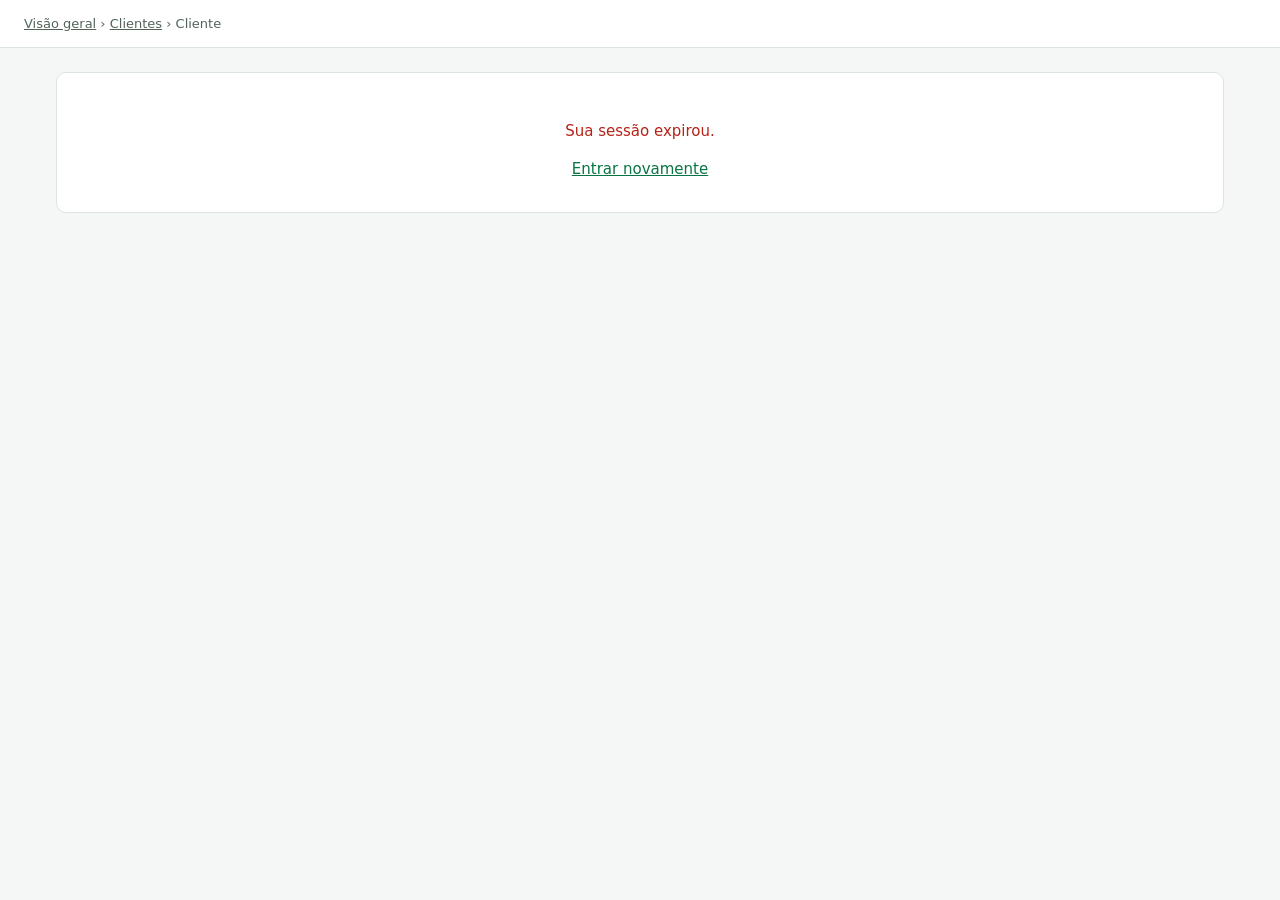
<file: vetor-front/clientes/cliente.html>
<!doctype html>
<html lang="pt-BR">
<head>
<meta charset="utf-8">
<meta name="viewport" content="width=device-width, initial-scale=1">
<title>Cliente - Vetor Sistemas</title>
<link rel="icon" type="image/svg+xml" href="../favicon.svg">
<link rel="stylesheet" href="../ui/vetor-ui.css">
<link rel="stylesheet" href="../ui/shell.css">
<script src="../ui/shell.js" data-sprite="__SPRITE__"></script>
</head>
<body>
<div class="vt-topo"><nav aria-label="Você está em"><a href="../../">Visão geral</a> › <a href="./">Clientes</a> › <span id="trilha">Cliente</span></nav></div>
<main id="conteudo"><div class="card estado" role="status">Carregando…</div></main>

<script>
"use strict";
const { el, chamar } = Vetor;
const params = new URLSearchParams(location.search);
const ID = Number(params.get("id"));
const ABAS = [["resumo", "Resumo"], ["operacao", "Operação"], ["projetos", "Projetos"], ["contatos", "Contatos"], ["documentos", "Documentos"], ["reunioes", "Reuniões"], ["historico", "Histórico"]];
const ACOES = {
  "cliente.criado": "Cliente cadastrado", "cliente.alterado": "Dados alterados", "cliente.arquivado": "Cliente arquivado", "cliente.reativado": "Cliente reativado",
  "cliente.projeto_vinculado": "Projeto vinculado", "cliente.projeto_desvinculado": "Projeto desvinculado",
  "contato.criado": "Contato adicionado", "contato.alterado": "Contato alterado", "contato.removido": "Contato removido",
  "documento.adicionado": "Documento adicionado", "documento.removido": "Documento removido", "documento.copiado_como_modelo": "Documento copiado como modelo",
  "produto_telemetria.criado": "Produto com telemetria adicionado", "produto_telemetria.ajustado": "Alerta de uso ajustado", "produto_telemetria.revogado": "Token de produto revogado",
  "reuniao.registrada": "Reunião registrada", "reuniao.alterada": "Reunião alterada", "reuniao.removida": "Reunião removida", "reuniao.demanda_criada": "Demanda criada a partir de reunião",
};
let cliente, opcoes;
const main = document.getElementById("conteudo");

const editar = () => cliente.pode_editar;
const tamanho = b => b > 1048576 ? (b / 1048576).toFixed(1) + " MB" : Math.max(1, Math.round(b / 1024)) + " KB";
const nomeCiclo = c => (opcoes.ciclos.find(x => x.id === c) || {}).nome || c;
const msgErro = (alvo, e) => { alvo.className = "erro"; alvo.textContent = e.message; };
const vazio = texto => el("p", { class: "estado", text: texto });
const diaData = d => d ? new Intl.DateTimeFormat("pt-BR", { dateStyle: "short", timeZone: "UTC" }).format(new Date(d + "T00:00:00Z")) : "";
function falha(e, tentar) {
  main.replaceChildren(el("div", { class: "card estado", role: "alert" },
    el("p", { class: "erro", text: e.status === 404 ? "Cliente não encontrado ou fora do seu acesso." : e.status === 401 ? "Sua sessão expirou." : "Não foi possível carregar: " + e.message }),
    e.status === 401 ? el("a", { href: "../../login", text: "Entrar novamente" }) : e.status === 404 ? el("a", { href: "./", text: "Voltar para Clientes" }) : el("button", { type: "button", class: "sec", text: "Tentar novamente", onclick: tentar })));
}
function campo(rotulo, nome, valor, attrs = {}) {
  return el("label", attrs.largo ? { class: "largo" } : {}, rotulo,
    attrs.tag === "textarea" ? el("textarea", { name: nome, maxlength: attrs.max }, valor || "")
      : el("input", { type: attrs.tipo || "text", name: nome, value: valor || "", maxlength: attrs.max, required: attrs.obrigatorio }));
}
function confirmar(mensagem) { return window.confirm(mensagem); }

// Cabeçalho e abas -------------------------------------------------------------------------
function desenhar() {
  document.title = `${cliente.nome} - Vetor Sistemas`;
  document.getElementById("trilha").textContent = cliente.nome;
  const aba = ABAS.some(a => a[0] === params.get("aba")) ? params.get("aba") : "resumo";
  const cab = el("div", { class: "vt-cabecalho" },
    el("div", {}, el("h1", { text: cliente.nome }),
      el("p", { class: "vt-meta" }, `Responsável: ${cliente.responsavel_nome || "—"} · `, el("span", { class: `chip ciclo-${cliente.ciclo}`, text: nomeCiclo(cliente.ciclo) }),
        cliente.arquivado ? el("span", { class: "chip", text: " Arquivado" }) : null)),
    editar() ? el("div", { class: "acoes", style: "margin:0" },
      el("button", { type: "button", class: "sec", text: cliente.arquivado ? "Reativar" : "Arquivar", onclick: arquivar }),
      el("button", { type: "button", class: "perigo", text: "Excluir", onclick: excluir })) : null);
  const abas = el("div", { class: "abas", role: "tablist", "aria-label": "Seções do cliente" });
  const painel = el("section", { class: "card", role: "tabpanel", id: "painel", tabindex: "-1" });
  ABAS.forEach(([id, nome]) => abas.append(el("button", { type: "button", role: "tab", id: `aba-${id}`, "aria-controls": "painel",
    "aria-selected": String(id === aba), tabindex: id === aba ? "0" : "-1", text: nome, onclick: () => trocar(id) })));
  abas.addEventListener("keydown", e => {  // setas entre abas (padrão WAI-ARIA)
    const i = ABAS.findIndex(a => a[0] === (params.get("aba") || "resumo")), d = { ArrowRight: 1, ArrowLeft: -1 }[e.key];
    if (d) { const prox = ABAS[(i + d + ABAS.length) % ABAS.length][0]; trocar(prox); document.getElementById(`aba-${prox}`).focus(); }
  });
  main.replaceChildren(cab, abas, painel);
  painel.setAttribute("aria-labelledby", `aba-${aba}`);
  ({ resumo, operacao, custos, projetos, contatos, documentos, reunioes, historico })[aba](painel);
}
function trocar(id) { params.set("aba", id); history.replaceState(null, "", `?${params}`); desenhar(); }

async function arquivar() {
  const texto = cliente.arquivado ? "Reativar o cliente? Ele volta para a lista principal." : "Arquivar o cliente? Ele sai da lista principal (filtro Arquivados), mas nada é apagado e dá para reativar.";
  if (!confirmar(texto)) return;
  try { cliente = (await chamar(`/vetor/clientes/${ID}`, { method: "PATCH", body: JSON.stringify({ arquivado: !cliente.arquivado }) })).corpo; desenhar(); }
  catch (e) { alert(e.message); }
}
async function excluir() {
  if (!confirmar(`Excluir “${cliente.nome}” para sempre? Contatos, documentos (inclusive os arquivos) e reuniões dele também serão apagados. Clientes com projetos não podem ser excluídos: arquive em vez disso.`)) return;
  try { await chamar(`/vetor/clientes/${ID}`, { method: "DELETE" }); location.href = "./"; }
  catch (e) { alert(e.message); }
}

// Resumo -----------------------------------------------------------------------------------
async function resumo(p) {
  const fin = opcoes.sistema_financeiro;
  const dl = el("dl", { class: "campos" });
  const item = (t, v) => dl.append(el("div", {}, el("dt", { class: "vt-meta", text: t }), el("dd", { style: "margin:0", text: v || "—" })));
  item("Razão social", cliente.razao_social);
  item("CNPJ", cliente.cnpj ? cliente.cnpj.replace(/^(\d{2})(\d{3})(\d{3})(\d{4})(\d{2})$/, "$1.$2.$3/$4-$5") : cliente.estrangeiro ? `Estrangeiro${cliente.documento_estrangeiro ? " · " + cliente.documento_estrangeiro : ""}` : "Não informado (prospect)");
  item("Localização", [cliente.cidade, cliente.uf, cliente.pais].filter(Boolean).join(" / "));
  item(`Código no ${fin.nome || "sistema financeiro"}`, cliente.codigo_financeiro);
  item("Próximo contato", diaData(cliente.proximo_contato));
  const ultima = el("div", { class: "vt-meta", text: "Carregando reuniões…" });
  p.replaceChildren(el("h2", { text: "Resumo" }), dl,
    cliente.observacoes ? el("p", { class: "pre", text: cliente.observacoes }) : "",
    el("p", { class: "vt-meta", text: `Dados contratuais e financeiros ficam no ${fin.nome || "sistema financeiro (a configurar)"}, não aqui.` },
      fin.url && cliente.codigo_financeiro ? el("a", { href: fin.url.replace("{codigo}", encodeURIComponent(cliente.codigo_financeiro)), target: "_blank", rel: "noopener", text: " Abrir no sistema financeiro" }) : null),
    el("h2", { text: "Última reunião" }), ultima,
    editar() ? el("div", { class: "acoes" }, el("button", { type: "button", class: "sec", text: "Editar dados", onclick: () => formResumo(p) })) : "");
  try {
    const r = (await chamar(`/vetor/reunioes?cliente=${ID}&page_size=1`)).corpo[0];
    ultima.replaceChildren(r ? el("span", {}, `${Vetor.quando.format(new Date(r.data))} · `, el("a", { href: `?id=${ID}&aba=reunioes#reuniao-${r.id}`, text: "abrir ata" }),
      r.proximos_passos ? el("span", { class: "pre", text: ` · Próximos passos: ${r.proximos_passos}` }) : null) : "Nenhuma reunião registrada.");
  } catch (e) { ultima.textContent = "Não foi possível carregar as reuniões."; }
}
function formResumo(p) {
  const f = el("form", { novalidate: true }, el("h2", { text: "Editar dados" }), el("div", { class: "campos" },
    campo("Nome *", "nome", cliente.nome, { obrigatorio: true, max: 200 }), campo("Razão social", "razao_social", cliente.razao_social, { max: 255 }),
    campo("CNPJ", "cnpj", cliente.cnpj, { max: 18 }), el("label", { class: "check" }, el("input", { type: "checkbox", name: "estrangeiro", checked: cliente.estrangeiro }), "Estrangeiro"),
    campo("Documento estrangeiro", "documento_estrangeiro", cliente.documento_estrangeiro, { max: 60 }),
    campo("Cidade", "cidade", cliente.cidade, { max: 120 }), campo("UF", "uf", cliente.uf, { max: 2 }), campo("País", "pais", cliente.pais, { max: 60 }),
    el("label", {}, "Responsável", el("select", { name: "responsavel" }, el("option", { value: "", text: "—" }), ...opcoes.pessoas.map(x => el("option", { value: x.id, text: x.nome })))),
    el("label", {}, "Ciclo", el("select", { name: "ciclo" }, ...opcoes.ciclos.map(c => el("option", { value: c.id, text: c.nome })))),
    campo(`Código no ${opcoes.sistema_financeiro.nome || "sistema financeiro"}`, "codigo_financeiro", cliente.codigo_financeiro, { max: 60 }),
    campo("Próximo contato", "proximo_contato", cliente.proximo_contato, { tipo: "date" }),
    campo("Observações", "observacoes", cliente.observacoes, { tag: "textarea", largo: true, max: 10000 })));
  const msg = el("p", { role: "alert" });
  f.append(msg, el("div", { class: "acoes" }, el("button", { type: "submit", text: "Salvar" }), el("button", { type: "button", class: "sec", text: "Cancelar", onclick: desenhar })));
  f.responsavel.value = cliente.responsavel || ""; f.ciclo.value = cliente.ciclo;
  f.onsubmit = async ev => {
    ev.preventDefault();
    const d = Object.fromEntries(["nome", "razao_social", "cnpj", "documento_estrangeiro", "cidade", "uf", "pais", "ciclo", "codigo_financeiro", "observacoes"].map(k => [k, f[k].value]));
    d.proximo_contato = f.proximo_contato.value || null;
    d.estrangeiro = f.estrangeiro.checked; d.responsavel = f.responsavel.value ? Number(f.responsavel.value) : null;
    try { cliente = (await chamar(`/vetor/clientes/${ID}`, { method: "PATCH", body: JSON.stringify(d) })).corpo; desenhar(); } catch (e) { msgErro(msg, e); }
  };
  p.replaceChildren(f); f.nome.focus();
}

// Operação (SPEC-08): quatro sinais separados, nunca uma nota única ------------------------
const SITUACAO = { telemetria_indisponivel: "Telemetria indisponível", fora_do_ar: "Fora do ar agora", sem_dados: "Sem dados de disponibilidade" };
const ALERTA = { desligado: "Alerta de desuso desligado", ok: "Em uso", telemetria_parada: "Telemetria parada: o produto não envia eventos há mais de 2 dias (não é desuso)",
  possivel_desuso: "Possível desuso", em_excecao: "Alerta em exceção" };
function bloco(titulo, explica, ...conteudo) {
  return el("section", { class: "card", "aria-label": titulo }, el("h3", { style: "margin:0 0 4px", text: titulo }), el("p", { class: "vt-meta", style: "margin:0 0 8px", text: explica }), ...conteudo);
}
async function operacao(p) {
  p.replaceChildren(el("h2", { text: "Operação e pós-venda" }), el("p", { class: "vt-meta", role: "status", text: "Carregando…" }));
  let d, me;
  try { [d, me] = await Promise.all([chamar(`/vetor/clientes/${ID}/painel`).then(r => r.corpo), Vetor.me()]); }
  catch (e) { return p.replaceChildren(el("h2", { text: "Operação e pós-venda" }), el("p", { class: "erro", role: "alert", text: e.message })); }
  const q = Vetor.quando, r = d.relacionamento;
  const rel = bloco("Relacionamento", "Reuniões e pendências das demandas dos projetos deste cliente.",
    el("dl", { class: "campos" },
      el("div", {}, el("dt", { class: "vt-meta", text: "Última reunião" }), el("dd", { style: "margin:0" }, r.ultima_reuniao
        ? el("span", {}, `${q.format(new Date(r.ultima_reuniao.data))} · `, el("a", { href: `?id=${ID}&aba=reunioes#reuniao-${r.ultima_reuniao.id}`, text: "abrir ata" })) : "Nenhuma")),
      el("div", {}, el("dt", { class: "vt-meta", text: "Próximo contato" }), el("dd", { style: "margin:0", text: diaData(r.proximo_contato) || "Não agendado" })),
      el("div", {}, el("dt", { class: "vt-meta", text: "Pendências" }), el("dd", { style: "margin:0", text: `${r.pendencias.abertas} abertas · ${r.pendencias.bloqueadas} bloqueadas · ${r.pendencias.vencidas} vencidas` }))),
    r.ultima_reuniao && r.ultima_reuniao.proximos_passos ? el("p", { class: "pre", text: `Próximos passos combinados: ${r.ultima_reuniao.proximos_passos}` }) : null);
  const disp = bloco("Disponibilidade do produto", "Quedas e retornos dos monitores (Uptime Kuma / Beszel) dos projetos deste cliente que você acompanha.",
    d.disponibilidade.length ? el("ul", { class: "lista-simples" }, ...d.disponibilidade.map(x => el("li", {}, el("strong", { text: x.recurso }), ` · ${x.fonte} · `,
      x.situacao.codigo === "ultimo_evento" ? `último evento: ${x.situacao.status === "down" ? "fora do ar" : x.situacao.status === "up" ? "no ar" : x.situacao.status} em ${q.format(new Date(x.situacao.em))}` : SITUACAO[x.situacao.codigo],
      el("div", { class: "vt-meta", text: `${x.quedas_abertas} queda(s) aberta(s) · ${x.quedas_30d} nos últimos 30 dias` }))))
      : el("p", { class: "vt-meta", text: "Sem dados: nenhum monitor ligado aos projetos deste cliente." }));
  const infra = bloco("Infraestrutura", "Alertas de limite (CPU, memória, disco…) com fonte e horário. Não indicam uso pelo cliente.",
    d.infraestrutura.length ? el("ul", { class: "lista-simples" }, ...d.infraestrutura.map(x => el("li", {}, el("strong", { text: `${x.recurso}: ${x.metrica}` }),
      ` · ${x.estado === "aberto" ? "acima do limite" : "normalizado"}`, el("div", { class: "vt-meta", text: `Fonte: ${x.fonte} · último alerta ${q.format(new Date(x.ultimo_evento_em))}` }))))
      : el("p", { class: "vt-meta", text: "Sem alertas de limite nos últimos 30 dias. Métricas contínuas não são coletadas." }));
  const adocao = bloco("Adoção", "Uso real do produto, só quando o produto envia eventos. Login é contado separado de atividade.",
    d.adocao.length ? el("div", {}, ...d.adocao.map(a => cartaoAdocao(a, me))) : el("p", { class: "vt-meta", text: "Sem dados: nenhum produto deste cliente envia eventos de uso." }),
    me && me.administrador ? formProduto(p) : null);
  p.replaceChildren(el("h2", { text: "Operação e pós-venda" }),
    el("p", { class: "vt-meta", text: "Quatro sinais separados de propósito: queda, CPU alta e baixa adoção são problemas diferentes. Não há nota única de saúde." }),
    el("div", { class: "grade", style: "grid-template-columns:repeat(auto-fit,minmax(320px,1fr))" }, rel, disp, infra, adocao));
}
function cartaoAdocao(a, me) {
  const q = Vetor.quando, titulo = el("p", { style: "margin:8px 0 4px" }, el("strong", { text: a.produto.nome }),
    a.sintetico ? el("span", { class: "chip", style: "margin-left:8px", text: "Dados sintéticos de validação" }) : null,
    a.revogado ? el("span", { class: "chip", style: "margin-left:8px", text: "Token revogado" }) : null);
  if (a.situacao === "sem_dados") return el("div", {}, titulo, el("p", { class: "vt-meta", text: "Sem dados: o produto ainda não enviou eventos." }));
  const al = a.alerta, textoAlerta = al.codigo === "possivel_desuso" ? `Possível desuso: nenhuma atividade há mais de ${al.dias} dias, com o produto enviando eventos`
    : al.codigo === "em_excecao" ? `Alerta em exceção até ${diaData(al.ate)}${al.motivo ? ` (${al.motivo})` : ""}` : ALERTA[al.codigo];
  return el("div", {}, titulo, el("dl", { class: "campos" },
    el("div", {}, el("dt", { class: "vt-meta", text: "Último acesso" }), el("dd", { style: "margin:0", text: a.ultimo_acesso ? `${q.format(new Date(a.ultimo_acesso.em))} · ${a.ultimo_acesso.origem}` : "Nenhum login registrado" })),
    el("div", {}, el("dt", { class: "vt-meta", text: `Usuários ativos (${a.janela_dias} dias, Brasília)` }), el("dd", { style: "margin:0", text: String(a.usuarios_ativos) })),
    el("div", {}, el("dt", { class: "vt-meta", text: "Logins no período" }), el("dd", { style: "margin:0", text: String(a.logins_na_janela) })),
    el("div", {}, el("dt", { class: "vt-meta", text: "Atualizado em" }), el("dd", { style: "margin:0", text: q.format(new Date(a.atualizado_em)) }))),
    a.funcionalidades.length ? el("p", { class: "vt-meta", text: "Funcionalidades: " + a.funcionalidades.map(x => `${x.funcionalidade} (${x.usuarios} pessoa(s), ${x.eventos} uso(s))`).join(" · ") }) : null,
    el("p", { class: al.codigo === "possivel_desuso" ? "erro" : "vt-meta", text: textoAlerta }),
    editar() ? formAlerta(a) : null);
}
function formAlerta(a) {
  const f = el("form", { novalidate: true, class: "campos" },
    el("label", {}, "Alerta de desuso após (dias)", el("input", { type: "number", name: "dias", min: 1, max: 365, value: a.config.alerta_desuso_dias || "" })),
    el("label", {}, "Exceção até", el("input", { type: "date", name: "ate", value: a.config.excecao_ate || "" })),
    el("label", {}, "Motivo da exceção", el("input", { type: "text", name: "motivo", maxlength: 200, value: a.config.motivo || "" })),
    el("div", { class: "acoes" }, el("button", { type: "submit", class: "sec", text: "Salvar alerta" })));
  const msg = el("span", { role: "status" }); f.append(msg);
  f.onsubmit = async ev => { ev.preventDefault();
    try { await chamar(`/vetor/produtos-telemetria/${a.produto.id}`, { method: "PATCH", body: JSON.stringify({ alerta_desuso_dias: Number(f.dias.value) || null, alerta_excecao_ate: f.ate.value || null, alerta_excecao_motivo: f.motivo.value }) });
      msg.className = "ok"; msg.textContent = "Salvo."; } catch (e) { msgErro(msg, e); } };
  return el("details", {}, el("summary", { text: "Ajustar alerta de desuso (contrato/contexto)" }), f);
}
function formProduto(p) {
  const f = el("form", { novalidate: true, class: "campos", style: "margin-top:12px" },
    el("label", {}, "Produto", el("input", { type: "text", name: "nome", maxlength: 120, required: true })),
    el("label", {}, "Chave (product_id)", el("input", { type: "text", name: "chave", maxlength: 60, required: true })),
    el("label", { class: "check" }, el("input", { type: "checkbox", name: "sintetico" }), "Dados sintéticos (validação)"),
    el("div", { class: "acoes" }, el("button", { type: "submit", class: "sec", text: "Gerar token de ingestão" })));
  const msg = el("div", { role: "status" }); f.append(msg);
  f.onsubmit = async ev => { ev.preventDefault();
    try { const r = (await chamar("/vetor/produtos-telemetria", { method: "POST", body: JSON.stringify({ cliente: ID, nome: f.nome.value, chave: f.chave.value, sintetico: f.sintetico.checked }) })).corpo;
      msg.replaceChildren(el("p", { class: "ok", text: "Copie agora (não será mostrado de novo) e configure no produto: Authorization: Produto <token>" }),
        el("p", { class: "pre", style: "word-break:break-all;font-family:ui-monospace,monospace", text: r.token })); f.reset(); }
    catch (e) { msgErro(msg, e); } };
  return el("details", {}, el("summary", { text: "Adicionar produto com telemetria (Administrador)" }), f);
}

// Custos (SPEC-09): só com "ver custos"; o servidor confere de novo em toda chamada -----------
const B = "/vetor/custos";
const brl = (v, m = "BRL") => v === null || v === undefined ? "—" : new Intl.NumberFormat("pt-BR", { style: "currency", currency: m }).format(Number(v));
const num = v => Number(v).toLocaleString("pt-BR", { maximumFractionDigits: 6 });
const brlUnit = (v, m = "BRL") => new Intl.NumberFormat("pt-BR", { style: "currency", currency: m, maximumFractionDigits: 6 }).format(Number(v));  // preço fracionário
const NOMES_GRUPO = { custo: "Custo", preco_venda: "Preço de venda", unico: "único", mensal: "mensal" };
const mesAtual = () => new Date().toISOString().slice(0, 7);
async function custos(p) {
  p.replaceChildren(el("h2", { text: "Custos" }), el("p", { class: "vt-meta", role: "status", text: "Carregando…" }));
  let ests;
  try { ests = (await chamar(`${B}/estimativas?cliente=${ID}`)).corpo; }
  catch (e) { return p.replaceChildren(el("h2", { text: "Custos" }), el("p", { class: "erro", role: "alert", text: e.status === 403 ? "Sem permissão financeira." : e.message })); }
  const alvoEst = el("div"), alvoComp = el("div");
  const seletor = el("select", { "aria-label": "Estimativa e versão" }, ...ests.map(e => el("option", { value: e.id, text: `${e.nome} · v${e.versao}${e.editavel ? "" : " (histórico)"}` })));
  seletor.onchange = () => verEstimativa(alvoEst, Number(seletor.value), p);
  const nova = el("form", { novalidate: true, class: "campos" }, campo("Nova estimativa", "nome", "", { max: 200 }),
    el("div", { class: "acoes" }, el("button", { type: "submit", class: "sec", text: "Criar estimativa" })));
  nova.onsubmit = async ev => { ev.preventDefault(); if (!nova.nome.value.trim()) return;
    try { await chamar(`${B}/estimativas`, { method: "POST", body: JSON.stringify({ cliente: ID, nome: nova.nome.value, moeda: "BRL" }) }); custos(p); } catch (e) { alert(e.message); } };
  p.replaceChildren(el("h2", { text: "Custos" }),
    el("p", { class: "vt-meta", text: "Estimativa e realizado internos. A fonte contratual continua sendo o sistema financeiro; aqui não há corte automático de infraestrutura." }),
    el("h3", { text: "Estimativas" }), ests.length ? seletor : el("p", { class: "vt-meta", text: "Nenhuma estimativa." }), alvoEst, editar() ? nova : "",
    el("h3", { text: "Orçamento × realizado" }), alvoComp);
  if (ests.length) verEstimativa(alvoEst, ests[0].id, p);
  verComparacao(alvoComp, mesAtual());
}
async function verEstimativa(alvo, id, p) {
  alvo.replaceChildren(el("p", { class: "vt-meta", text: "Carregando…" }));
  const e = (await chamar(`${B}/estimativas/${id}`)).corpo, t = e.totais;
  const valorItem = Object.fromEntries(t.itens.map(i => [i.id, i]));
  const podeEditar = e.editavel && editar();
  const linhas = e.itens.map(i => {
    const v = valorItem[i.id] || {};
    return el("tr", {}, el("td", { text: `${NOMES_GRUPO[i.tipo]} ${NOMES_GRUPO[i.recorrencia]}` }), el("td", { text: i.natureza }), el("td", { text: i.categoria + (i.descricao ? ` · ${i.descricao}` : "") }),
      el("td", { text: i.natureza === "ajuste" ? `${num(i.percentual)}% sobre a base` : `${num(i.quantidade)} ${i.unidade} × ${brlUnit(i.preco_unitario, i.moeda)}` }),
      el("td", {}, v.valor === null ? el("span", { class: "erro", text: "sem taxa" }) : brl(v.valor, e.moeda),
        v.conversao ? el("div", { class: "vt-meta", text: `taxa ${v.conversao.par} ${v.conversao.taxa} em ${v.conversao.data} (${v.conversao.origem})` }) : null),
      el("td", {}, podeEditar ? el("button", { type: "button", class: "perigo", text: "Remover", "aria-label": `Remover ${i.categoria}`,
        onclick: async () => { if (confirm("Remover o item? A remoção fica registrada na auditoria.")) { await chamar(`${B}/itens/${i.id}`, { method: "DELETE" }); verEstimativa(alvo, id, p); } } }) : null));
  });
  const form = el("form", { novalidate: true, class: "campos" },
    el("label", {}, "Tipo", el("select", { name: "tipo" }, el("option", { value: "custo", text: "Custo" }), el("option", { value: "preco_venda", text: "Preço de venda" }))),
    el("label", {}, "Natureza", el("select", { name: "natureza" }, ...[["variavel", "Variável"], ["fixo", "Fixo"], ["ajuste", "Ajuste (% sobre a base)"]].map(([v, n]) => el("option", { value: v, text: n })))),
    el("label", {}, "Recorrência", el("select", { name: "recorrencia" }, el("option", { value: "mensal", text: "Mensal" }), el("option", { value: "unico", text: "Único" }))),
    campo("Categoria", "categoria", "", { max: 80 }), campo("Quantidade", "quantidade", "1"), campo("Unidade", "unidade", "", { max: 30 }),
    campo("Preço unitário", "preco_unitario", "0"), campo("Percentual (ajuste)", "percentual", ""),
    el("div", { class: "acoes" }, el("button", { type: "submit", class: "sec", text: "Adicionar item" })));
  const msg = el("p", { role: "alert" });
  form.onsubmit = async ev => { ev.preventDefault();
    const d = Object.fromEntries(["tipo", "natureza", "recorrencia", "categoria", "quantidade", "unidade", "preco_unitario", "percentual"].map(k => [k, form[k].value]));
    try { await chamar(`${B}/estimativas/${id}/itens`, { method: "POST", body: JSON.stringify(d) }); verEstimativa(alvo, id, p); } catch (err) { msgErro(msg, err); } };
  alvo.replaceChildren(
    el("p", { class: "vt-meta", text: `Moeda ${e.moeda} · validade ${diaData(e.validade) || "—"} · fonte: ${e.fonte || "—"}` }),
    e.premissas ? el("p", { class: "pre", text: `Premissas: ${e.premissas}` }) : "",
    el("div", { class: "tabela", tabindex: "0" }, el("table", {}, el("caption", { class: "sr", text: "Itens da estimativa" }),
      el("thead", {}, el("tr", {}, ...["Grupo", "Natureza", "Item", "Cálculo", "Valor", ""].map(x => el("th", { scope: "col", text: x })))), el("tbody", {}, ...linhas))),
    el("div", { class: "tabela", tabindex: "0" }, el("table", {}, el("caption", { text: "Totais por grupo (fixo + variável = antes de ajustes; ajustes incidem só sobre essa base)" }),
      el("thead", {}, el("tr", {}, ...["Grupo", "Fixo", "Variável", "Antes de ajustes", "Ajustes", "Total"].map(x => el("th", { scope: "col", text: x })))),
      el("tbody", {}, ...t.grupos.map(g => el("tr", {}, el("td", { text: `${NOMES_GRUPO[g.tipo]} ${NOMES_GRUPO[g.recorrencia]}` }),
        ...[g.fixo, g.variavel, g.antes_de_ajustes, g.ajustes, g.total].map(v => el("td", { text: brl(v, t.moeda) }))))))),
    t.pendentes.length ? el("p", { class: "erro", text: `${t.pendentes.length} item(ns) fora do total: ${t.pendentes.map(x => x.motivo).join("; ")}.` }) : "",
    podeEditar ? form : el("p", { class: "vt-meta", text: e.editavel ? "Só gestores e administradores alteram." : "Versão de histórico: não editável." }), msg,
    podeEditar ? el("div", { class: "acoes" }, el("button", { type: "button", class: "sec", text: "Criar nova versão",
      onclick: async () => { await chamar(`${B}/estimativas/${id}/nova_versao`, { method: "POST" }); custos(p); } })) : "");
}
async function verComparacao(alvo, mes) {
  const sel = el("input", { type: "month", value: mes, "aria-label": "Mês" });
  sel.onchange = () => verComparacao(alvo, sel.value);
  const orc = (await chamar(`${B}/orcamentos?cliente=${ID}`)).corpo.find(o => o.periodo.startsWith(mes));
  const reais = (await chamar(`${B}/realizados?cliente=${ID}&periodo=${mes}`)).corpo;
  let comp = null;
  if (orc) comp = (await chamar(`${B}/orcamentos/${orc.id}/comparacao`)).corpo;
  const fOrc = el("form", { novalidate: true, class: "campos" }, campo("Orçamento do mês (BRL)", "valor", orc ? num(orc.valor) : ""), campo("Alerta de desvio (%)", "alerta", orc ? num(orc.alerta_percentual) : "10"),
    el("div", { class: "acoes" }, el("button", { type: "submit", class: "sec", text: "Salvar orçamento" })));
  fOrc.onsubmit = async ev => { ev.preventDefault();
    try { await chamar(`${B}/orcamentos`, { method: "POST", body: JSON.stringify({ cliente: ID, periodo: mes, valor: fOrc.valor.value, alerta_percentual: fOrc.alerta.value }) }); verComparacao(alvo, mes); } catch (e) { alert(e.message); } };
  const fReal = el("form", { novalidate: true, class: "campos" }, campo("Categoria", "categoria", "", { max: 80 }), campo("Valor realizado", "valor", ""),
    el("label", { class: "check" }, el("input", { type: "checkbox", name: "parcial" }), "Consumo parcial (mês em curso)"),
    el("div", { class: "acoes" }, el("button", { type: "submit", class: "sec", text: "Lançar realizado" })));
  fReal.onsubmit = async ev => { ev.preventDefault();
    try { await chamar(`${B}/realizados`, { method: "POST", body: JSON.stringify({ cliente: ID, periodo: mes, categoria: fReal.categoria.value, valor: fReal.valor.value, parcial: fReal.parcial.checked }) }); verComparacao(alvo, mes); } catch (e) { alert(e.message); } };
  alvo.replaceChildren(el("label", {}, "Mês ", sel),
    comp ? el("div", { class: "card", style: "margin:12px 0" },
      el("p", { style: "margin:0", text: `Orçamento ${brl(comp.orcamento)} · Realizado ${brl(comp.realizado)} · Diferença ${Number(comp.diferenca) > 0 ? "+" : ""}${brl(comp.diferenca)}` +
        ` · ${comp.percentual === null ? "percentual não se aplica (orçamento zero)" : `${Number(comp.percentual) > 0 ? "+" : ""}${comp.percentual.replace(".", ",")}%`}` }),
      ...comp.alertas.map(a => el("p", { class: "erro", style: "margin:4px 0 0", text: a.texto })),
      comp.aviso_parcial ? el("p", { class: "vt-meta", text: comp.aviso_parcial }) : null,
      comp.pendentes.length ? el("p", { class: "vt-meta", text: `Fora da soma: ${comp.pendentes.map(x => x.motivo).join("; ")}` }) : null)
      : el("p", { class: "vt-meta", text: "Sem orçamento para o mês." }),
    reais.length ? el("ul", { class: "lista-simples" }, ...reais.map(c => el("li", {}, `${c.categoria}: ${brl(c.valor, c.moeda)}`, c.parcial ? el("span", { class: "chip", style: "margin-left:8px", text: "parcial" }) : null,
      c.origem === "importacao" ? el("span", { class: "vt-meta", text: ` · importado (${c.lote})` }) : null))) : el("p", { class: "vt-meta", text: "Nenhum realizado lançado no mês para este cliente." }),
    editar() ? fOrc : "", editar() ? fReal : "");
}

// Projetos ---------------------------------------------------------------------------------
function projetos(p) {
  const lista = cliente.projetos.length ? el("ul", { class: "lista-simples" }, ...cliente.projetos.map(pr => el("li", {},
    el("a", { href: `../../project/${pr.slug}/`, text: pr.nome }),
    editar() && opcoes.projetos_administrados.some(a => a.id === pr.id) ? el("button", { type: "button", class: "sec", style: "margin-left:12px", text: "Desvincular",
      onclick: async () => { if (!confirmar(`Desvincular “${pr.nome}” deste cliente? O projeto continua existindo.`)) return;
        try { cliente = (await chamar(`/vetor/clientes/${ID}/desvincular_projeto`, { method: "POST", body: JSON.stringify({ projeto: pr.id }) })).corpo; desenhar(); } catch (e) { alert(e.message); } } }) : null)))
    : vazio("Nenhum projeto deste cliente visível para você.");
  const livres = opcoes.projetos_administrados.filter(a => !a.cliente);
  const msg = el("p", { role: "alert" });
  const form = editar() && livres.length ? el("form", { class: "acoes" }, el("label", { class: "campo" }, "Vincular projeto que você administra",
    el("select", { name: "projeto" }, ...livres.map(a => el("option", { value: a.id, text: a.nome })))), el("button", { type: "submit", text: "Vincular" })) : null;
  if (form) form.onsubmit = async ev => { ev.preventDefault();
    try { cliente = (await chamar(`/vetor/clientes/${ID}/vincular_projeto`, { method: "POST", body: JSON.stringify({ projeto: Number(form.projeto.value) }) })).corpo; opcoes = (await chamar("/vetor/clientes/opcoes")).corpo; desenhar(); } catch (e) { msgErro(msg, e); } };
  p.replaceChildren(el("h2", { text: "Projetos" }), lista, form, msg,
    el("p", { class: "vt-meta", text: "Projetos internos não precisam de cliente. Só aparecem aqui os projetos que você consegue abrir." }));
}

// Contatos ---------------------------------------------------------------------------------
async function contatos(p) {
  p.replaceChildren(el("h2", { text: "Contatos" }), el("p", { class: "vt-meta", role: "status", text: "Carregando…" }));
  let lista;
  try { lista = (await chamar(`/vetor/contatos?cliente=${ID}&page_size=200`)).corpo; } catch (e) { p.append(el("p", { class: "erro", text: e.message })); return; }
  const msg = el("p", { role: "alert" });
  const linhas = lista.map(c => el("tr", {}, el("td", { text: c.nome }), el("td", { text: c.funcao || "—" }),
    el("td", {}, c.telefone ? el("a", { href: `tel:${c.telefone}`, text: c.telefone }) : "—"),
    el("td", {}, c.email ? el("a", { href: `mailto:${c.email}`, text: c.email }) : "—"),
    el("td", {}, editar() ? el("button", { type: "button", class: "perigo", text: "Remover", "aria-label": `Remover contato ${c.nome}`,
      onclick: async () => { if (!confirmar(`Remover o contato ${c.nome}?`)) return; try { await chamar(`/vetor/contatos/${c.id}`, { method: "DELETE" }); contatos(p); } catch (e) { msgErro(msg, e); } } }) : null)));
  const tab = lista.length ? el("div", { class: "tabela", tabindex: "0" }, el("table", {}, el("thead", {}, el("tr", {}, ...["Nome", "Função", "Telefone", "E-mail", ""].map(t => el("th", { scope: "col", text: t })))), el("tbody", {}, ...linhas)))
    : vazio("Nenhum contato cadastrado.");
  let form = null;
  if (editar()) {
    form = el("form", { novalidate: true }, el("h2", { text: "Novo contato" }), el("div", { class: "campos" },
      campo("Nome *", "nome", "", { obrigatorio: true, max: 200 }), campo("Função", "funcao", "", { max: 120 }),
      campo("Telefone", "telefone", "", { tipo: "tel", max: 40 }), campo("E-mail", "email", "", { tipo: "email", max: 254 })),
      el("div", { class: "acoes" }, el("button", { type: "submit", text: "Adicionar contato" })));
    form.onsubmit = async ev => { ev.preventDefault();
      const d = Object.fromEntries(["nome", "funcao", "telefone", "email"].map(k => [k, form[k].value])); d.cliente = ID;
      try { await chamar("/vetor/contatos", { method: "POST", body: JSON.stringify(d) }); contatos(p); } catch (e) { msgErro(msg, e); } };
  }
  p.replaceChildren(el("h2", { text: "Contatos" }), tab, msg, form);
}

// Documentos -------------------------------------------------------------------------------
async function documentos(p) {
  p.replaceChildren(el("h2", { text: "Documentos" }), el("p", { class: "vt-meta", role: "status", text: "Carregando…" }));
  let lista;
  try { lista = (await chamar(`/vetor/documentos?cliente=${ID}&page_size=200`)).corpo; } catch (e) { p.append(el("p", { class: "erro", text: e.message })); return; }
  const msg = el("p", { role: "alert" });
  const cat = c => (opcoes.categorias.find(x => x.id === c) || {}).nome || c;
  const proj = id => (cliente.projetos.find(x => x.id === id) || {}).nome;
  const itens = lista.map(d => el("li", {},
    el("strong", { text: d.titulo }), ` · ${cat(d.categoria)} · versão ${d.versao}`, d.projeto ? ` · projeto ${proj(d.projeto) || "#" + d.projeto}` : "",
    el("div", { class: "vt-meta", text: `${d.autor_nome || "—"} em ${Vetor.quando.format(new Date(d.criado_em))}${d.modelo_de ? " · cópia de modelo" : ""}` }),
    el("div", { class: "acoes", style: "margin-top:6px" },
      d.url ? el("button", { type: "button", class: "sec", text: `Baixar (${tamanho(d.tamanho)})`, "aria-label": `Baixar ${d.titulo}`,
        onclick: async () => { try { location.href = (await chamar(`/vetor/documentos/${d.id}`)).corpo.url; } catch (e) { msgErro(msg, e); } } })  // link novo: o token expira
        : el("a", { class: "botao sec", href: d.url_externa, target: "_blank", rel: "noopener noreferrer", text: `Abrir em ${d.origem_externa} ↗` }),
      editar() ? el("button", { type: "button", class: "sec", text: "Usar como modelo em outro cliente", onclick: () => copiar(d) }) : null,
      editar() ? el("button", { type: "button", class: "perigo", text: "Remover", onclick: async () => {
        if (!confirmar(`Remover “${d.titulo}”?${d.url ? " O arquivo será apagado do servidor." : ""}`)) return;
        try { await chamar(`/vetor/documentos/${d.id}`, { method: "DELETE" }); documentos(p); } catch (e) { msgErro(msg, e); } } }) : null)));
  let form = null;
  if (editar()) {
    form = el("form", { novalidate: true }, el("h2", { text: "Novo documento" }), el("div", { class: "campos" },
      campo("Título *", "titulo", "", { obrigatorio: true, max: 200 }),
      el("label", {}, "Categoria", el("select", { name: "categoria" }, ...opcoes.categorias.map(c => el("option", { value: c.id, text: c.nome })))),
      campo("Versão", "versao", "1", { max: 20 }),
      el("label", {}, "Projeto (opcional)", el("select", { name: "projeto" }, el("option", { value: "", text: "Do cliente (todos os projetos)" }), ...cliente.projetos.map(x => el("option", { value: x.id, text: x.nome })))),
      el("label", { class: "largo" }, "Arquivo", el("input", { type: "file", name: "arquivo" })),
      campo("…ou link externo (https)", "url_externa", "", { tipo: "url", max: 500 }), campo("Origem do link (ex.: Google Drive)", "origem_externa", "", { max: 80 })),
      el("p", { class: "vt-meta", text: "Arquivos ficam privados: o download usa um link temporário e só funciona para quem tem acesso ao cliente." }),
      el("div", { class: "acoes" }, el("button", { type: "submit", text: "Adicionar documento" })));
    form.onsubmit = async ev => { ev.preventDefault();
      const fd = new FormData(); fd.append("cliente", ID);
      for (const k of ["titulo", "categoria", "versao", "projeto", "url_externa", "origem_externa"]) if (form[k].value) fd.append(k, form[k].value);
      if (form.arquivo.files[0]) fd.append("arquivo", form.arquivo.files[0]);
      try { await chamar("/vetor/documentos", { method: "POST", body: fd }); documentos(p); } catch (e) { msgErro(msg, e); } };
  }
  p.replaceChildren(el("h2", { text: "Documentos" }), lista.length ? el("ul", { class: "lista-simples" }, ...itens) : vazio("Nenhum documento. Nenhuma etapa exige documento por padrão."), msg, form);
}
async function copiar(d) {
  const destinos = (await chamar("/vetor/clientes?page_size=200")).corpo.filter(c => c.id !== ID && c.pode_editar);
  const dlg = el("dialog", { "aria-labelledby": "copia-titulo" });
  const f = el("form", { method: "dialog" }, el("h2", { id: "copia-titulo", text: "Usar como modelo em outro cliente" }),
    el("p", { text: "Vai uma cópia do arquivo ou link para o cliente escolhido, como modelo. O projeto e a versão não vão junto. O conteúdo do arquivo não é alterado: revise e tire dados específicos deste cliente antes de usar." }),
    destinos.length ? el("label", { class: "campo" }, "Cliente de destino", el("select", { name: "cliente" }, ...destinos.map(c => el("option", { value: c.id, text: c.nome })))) : el("p", { class: "erro", text: "Nenhum outro cliente que você possa editar." }),
    el("p", { role: "alert", class: "erro" }),
    el("div", { class: "acoes" }, destinos.length ? el("button", { type: "submit", text: "Copiar como modelo" }) : null, el("button", { type: "button", class: "sec", text: "Cancelar", onclick: () => dlg.close() })));
  f.onsubmit = async ev => { ev.preventDefault();
    try { await chamar(`/vetor/documentos/${d.id}/copiar_como_modelo`, { method: "POST", body: JSON.stringify({ cliente: Number(f.cliente.value), confirmar: true }) });
      dlg.close(); alert("Cópia criada no cliente de destino (categoria Modelo)."); } catch (e) { f.querySelector("[role=alert]").textContent = e.message; } };
  dlg.append(f); dlg.addEventListener("close", () => dlg.remove()); document.body.append(dlg); dlg.showModal();
}

// Reuniões ---------------------------------------------------------------------------------
async function reunioes(p) {
  p.replaceChildren(el("h2", { text: "Reuniões" }), el("p", { class: "vt-meta", role: "status", text: "Carregando…" }));
  let lista;
  try { lista = (await chamar(`/vetor/reunioes?cliente=${ID}&page_size=100`)).corpo; } catch (e) { p.append(el("p", { class: "erro", text: e.message })); return; }
  const msg = el("p", { role: "alert" });
  const itens = lista.map(r => {
    const li = el("li", { id: `reuniao-${r.id}` }, el("strong", { text: Vetor.quando.format(new Date(r.data)) }),
      el("div", { class: "vt-meta", text: `Participantes: ${[...r.participantes_internos.map(x => x.nome), ...r.participantes_externos.split("\n").filter(Boolean)].join(", ") || "—"} · registrada por ${r.autor_nome || "—"}` }),
      r.notas ? el("p", { class: "pre", text: r.notas }) : null,
      r.proximos_passos ? el("p", { class: "pre" }, el("strong", { text: "Próximos passos: " }), r.proximos_passos) : null,
      r.demandas.length ? el("p", {}, "Demandas: ", ...r.demandas.flatMap((u, i) => [i ? ", " : "", el("a", { href: `../../project/${u.projeto}/us/${u.ref}`, text: `#${u.ref} ${u.assunto}` })])) : null);
    const projetosDoCliente = cliente.projetos;
    if (projetosDoCliente.length) {
      const f = el("form", { class: "acoes" }, el("label", { class: "campo" }, "Projeto", el("select", { name: "projeto" }, ...projetosDoCliente.map(x => el("option", { value: x.id, text: x.nome })))),
        el("label", { class: "campo", style: "flex:1;min-width:220px" }, "Demanda", el("input", { type: "text", name: "assunto", value: (r.proximos_passos || "").split("\n")[0].slice(0, 200), maxlength: 500 })),
        el("button", { type: "submit", class: "sec", text: "Criar demanda a partir da ata" }));
      f.onsubmit = async ev => { ev.preventDefault();
        const botao = f.querySelector("button"); if (botao.disabled) return; botao.disabled = true;  // sem demanda duplicada por clique duplo
        try { const { corpo } = await chamar(`/vetor/reunioes/${r.id}/criar_demanda`, { method: "POST", body: JSON.stringify({ projeto: Number(f.projeto.value), assunto: f.assunto.value,
          descricao: `Criada a partir da reunião de ${Vetor.quando.format(new Date(r.data))}.\n\n${r.proximos_passos || ""}` }) });
          reunioes(p); } catch (e) { botao.disabled = false; msgErro(msg, e); } };
      li.append(f);
    }
    return li;
  });
  let form = null;
  if (editar()) {
    const agora = new Date(Date.now() - new Date().getTimezoneOffset() * 60000).toISOString().slice(0, 16);
    form = el("form", { novalidate: true }, el("h2", { text: "Registrar reunião" }), el("div", { class: "campos" },
      el("label", {}, "Data e hora *", el("input", { type: "datetime-local", name: "data", value: agora, required: true })),
      el("label", {}, "Participantes da equipe", el("select", { name: "internos", multiple: true, size: 4 }, ...opcoes.pessoas.map(x => el("option", { value: x.id, text: x.nome })))),
      campo("Participantes do cliente (um por linha)", "participantes_externos", "", { tag: "textarea", max: 20000 }),
      campo("Notas / ata", "notas", "", { tag: "textarea", largo: true, max: 20000 }),
      campo("Próximos passos", "proximos_passos", "", { tag: "textarea", largo: true, max: 20000 })),
      el("div", { class: "acoes" }, el("button", { type: "submit", text: "Registrar reunião" })));
    form.onsubmit = async ev => { ev.preventDefault();
      if (!form.data.value) return msgErro(msg, new Error("Informe data e hora."));
      const d = { cliente: ID, data: new Date(form.data.value).toISOString(), participantes_internos: [...form.internos.selectedOptions].map(o => Number(o.value)),
        participantes_externos: form.participantes_externos.value, notas: form.notas.value, proximos_passos: form.proximos_passos.value };
      try { await chamar("/vetor/reunioes", { method: "POST", body: JSON.stringify(d) }); reunioes(p); } catch (e) { msgErro(msg, e); } };
  }
  p.replaceChildren(el("h2", { text: "Reuniões" }), lista.length ? el("ul", { class: "lista-simples" }, ...itens) : vazio("Nenhuma reunião registrada."), msg, form);
  if (location.hash) { const alvo = document.querySelector(location.hash); if (alvo) alvo.scrollIntoView(); }
}

// Histórico --------------------------------------------------------------------------------
async function historico(p) {
  p.replaceChildren(el("h2", { text: "Histórico" }), el("p", { class: "vt-meta", role: "status", text: "Carregando…" }));
  try {
    const lista = (await chamar(`/vetor/clientes/${ID}/historico`)).corpo;
    p.replaceChildren(el("h2", { text: "Histórico" }), lista.length ? el("ul", { class: "lista-simples" }, ...lista.map(h => el("li", {},
      el("strong", { text: ACOES[h.acao] || h.acao }), h.titulo ? ` · ${h.titulo}` : "", h.campos ? el("span", { class: "vt-meta", text: ` · campos: ${h.campos.join(", ")}` }) : null,
      el("div", { class: "vt-meta", text: `${h.ator_nome} · ${Vetor.quando.format(new Date(h.ocorrido_em))}` })))) : vazio("Sem alterações registradas."));
  } catch (e) { p.append(el("p", { class: "erro", text: e.message })); }
}

async function iniciar() {
  if (!Vetor.token()) return falha({ status: 401 }, iniciar);
  if (!ID) return falha({ status: 404 }, iniciar);
  try {
    [opcoes, cliente] = (await Promise.all([chamar("/vetor/clientes/opcoes"), chamar(`/vetor/clientes/${ID}`)])).map(r => r.corpo);
    const eu = await Vetor.me();
    if (eu && eu.ver_custos && !ABAS.some(a => a[0] === "custos")) ABAS.splice(2, 0, ["custos", "Custos"]);  // aba só com permissão financeira
    desenhar();
  }
  catch (e) { falha(e, iniciar); }
}
iniciar();
</script>
</body>
</html>
</file>
<file: vetor-front/ui/vetor-ui.css>
/* Componentes das telas próprias da Vetor Sistemas (tokens da identidade visual). Um arquivo para todas as telas. */
:root { --brand:#00d47a; --action:#087443; --sidebar:#090d0b; --canvas:#f5f7f6; --surface:#fff; --text:#14221b;
        --muted:#52645a; --border:#dce5df; --field:#7a8b81; --danger:#b42318; --warning:#8a5700; --info:#175cd3; }
* { box-sizing: border-box; }
[hidden] { display: none !important; } /* botões têm display próprio; hidden precisa vencer */
body { margin: 0; background: var(--canvas); color: var(--text); font: 15px/1.5 Inter, system-ui, -apple-system, "Segoe UI", Roboto, Arial, sans-serif; }
a { color: var(--action); }
.vt-topo { display: flex; align-items: center; gap: 12px; min-height: 48px; padding: 8px 24px; background: var(--surface); border-bottom: 1px solid var(--border); }
.vt-topo nav { font-size: 13px; color: var(--muted); }
.vt-topo nav a { color: var(--muted); }
main { max-width: 1200px; margin: 0 auto; padding: 24px 16px 48px; }
h1 { font-size: 28px; line-height: 1.2; margin: 0; }
h2 { font-size: 20px; margin: 0 0 12px; }
.vt-cabecalho { display: flex; flex-wrap: wrap; gap: 12px 24px; align-items: flex-end; justify-content: space-between; margin-bottom: 20px; }
.vt-meta { color: var(--muted); font-size: 13px; }
.card { background: var(--surface); border: 1px solid var(--border); border-radius: 10px; padding: 16px; }
.grade { display: grid; gap: 12px; grid-template-columns: repeat(auto-fill, minmax(260px, 1fr)); }
.grade .card { display: flex; flex-direction: column; gap: 6px; text-decoration: none; color: inherit; }
.grade .card:hover { border-color: var(--field); }
.grade .card h3 { margin: 0; font-size: 16px; color: var(--text); }
.tabela { overflow-x: auto; }
table { width: 100%; border-collapse: collapse; font-size: 14px; }
th, td { text-align: left; padding: 8px; border-bottom: 1px solid var(--border); vertical-align: top; }
th { font-size: 13px; color: var(--muted); font-weight: 600; }
input[type=text], input[type=email], input[type=search], input[type=url], input[type=datetime-local], input[type=tel], input[type=file], select, textarea {
  font: inherit; padding: 7px 9px; border: 1px solid var(--field); border-radius: 8px; background: #fff; color: var(--text); width: 100%; }
textarea { min-height: 96px; resize: vertical; }
button, .botao { display: inline-flex; align-items: center; gap: 6px; font: inherit; padding: 7px 14px; border-radius: 8px;
  border: 1px solid var(--action); background: var(--action); color: #fff; cursor: pointer; text-decoration: none; white-space: nowrap; }
button.sec, .botao.sec { background: #fff; color: var(--action); }
button.perigo { background: #fff; color: var(--danger); border-color: var(--danger); }
button:disabled { opacity: .55; cursor: not-allowed; }
:focus-visible { outline: 2px solid var(--action); outline-offset: 2px; }
.campos { display: grid; gap: 12px; grid-template-columns: repeat(auto-fit, minmax(200px, 1fr)); align-items: end; }
.campos label, label.campo { display: flex; flex-direction: column; gap: 4px; font-size: 13px; color: var(--muted); }
.campos label.largo { grid-column: 1 / -1; }
label.check { flex-direction: row; align-items: center; gap: 8px; color: var(--text); font-size: 14px; }
label.check input { width: auto; }
.acoes { display: flex; flex-wrap: wrap; gap: 8px; align-items: center; margin-top: 12px; }
.filtros { display: flex; flex-wrap: wrap; gap: 8px; align-items: center; margin-bottom: 16px; }
.filtros > * { width: auto; }
.filtros input[type=search] { min-width: 240px; flex: 1; }
.chip { display: inline-block; padding: 1px 9px; border-radius: 999px; font-size: 12px; border: 1px solid var(--border); background: var(--canvas); color: var(--text); }
.chip.ciclo-negociacao { border-color: #175cd3; color: #175cd3; }
.chip.ciclo-implantacao { border-color: #8a5700; color: #8a5700; }
.chip.ciclo-operacao { border-color: #087443; color: #087443; }
.chip.ciclo-encerrado { border-color: #52645a; color: #52645a; }
.abas { display: flex; gap: 4px; border-bottom: 1px solid var(--border); margin: 0 0 16px; overflow-x: auto; }
.abas button { background: none; color: var(--muted); border: 0; border-bottom: 3px solid transparent; border-radius: 0; padding: 10px 14px; }
.abas button[aria-selected="true"] { color: var(--text); border-bottom-color: var(--action); font-weight: 600; }
.estado { padding: 32px 16px; text-align: center; color: var(--muted); }
.erro { color: var(--danger); } .ok { color: var(--action); }
.lista-simples { list-style: none; margin: 0; padding: 0; }
.lista-simples li { padding: 10px 0; border-bottom: 1px solid var(--border); }
.lista-simples li:last-child { border-bottom: 0; }
.pager { display: flex; gap: 8px; align-items: center; justify-content: flex-end; margin-top: 12px; flex-wrap: wrap; }
dialog { border: 1px solid var(--border); border-radius: 12px; padding: 20px; width: min(640px, calc(100vw - 32px)); color: var(--text); }
dialog::backdrop { background: rgba(9, 13, 11, .45); }
dialog h2 { margin-top: 0; }
.pre { white-space: pre-wrap; }
.sr { position: absolute; width: 1px; height: 1px; overflow: hidden; clip: rect(0 0 0 0); }
@media (max-width: 600px) { .vt-topo { padding-left: 56px; } main { padding: 16px; } h1 { font-size: 24px; } }
@media (prefers-reduced-motion: reduce) { * { transition: none !important; animation: none !important; } }
</file>
<file: vetor-front/ui/shell.css>
/* Barra lateral global da Vetor Sistemas (identidade visual: 248 px, recolhível; gaveta no celular).
   Carregada no app do Taiga (index.html) e nas telas próprias (vetor/...). */
:root { --vt-shell-w: 248px; }
html.vt-shell-recolhido { --vt-shell-w: 64px; }
html.vt-shell-on body { padding-left: var(--vt-shell-w); }
html.vt-shell-on .navbar .nav-left .logo { display: none; } /* a marca fica na barra lateral */
.vt-shell { position: fixed; z-index: 1000; inset: 0 auto 0 0; width: var(--vt-shell-w); display: flex; flex-direction: column;
  background: #090d0b; color: #e8eeea; font: 14px/1.4 Inter, system-ui, -apple-system, "Segoe UI", Roboto, Arial, sans-serif;
  border-right: 1px solid #1d2622; transition: width .15s ease; overflow: hidden; }
.vt-shell a, .vt-shell button { color: inherit; font: inherit; }
.vt-shell-marca { display: block; position: relative; overflow: hidden; height: 48px; flex: none; background: #000; }
.vt-shell-marca img { position: absolute; width: 246px; height: 246px; max-width: none; left: -44px; top: -91px; }
html.vt-shell-recolhido .vt-shell-marca img { width: 172px; height: 172px; left: -30px; top: -64px; } /* janela só no início do símbolo */
.vt-shell-busca { margin: 12px; position: relative; }
.vt-shell-busca input { width: 100%; box-sizing: border-box; padding: 8px 10px 8px 34px; border-radius: 8px; border: 1px solid #7a8b81;
  background: #121915; color: #e8eeea; font: inherit; }
.vt-shell-busca input::placeholder { color: #a7b5ad; }
.vt-shell-busca svg { position: absolute; left: 10px; top: 9px; width: 16px; height: 16px; fill: #a7b5ad; }
html.vt-shell-recolhido .vt-shell-busca { display: none; }
.vt-shell nav { flex: 1; overflow-y: auto; padding: 4px 8px; }
.vt-shell nav a { display: flex; align-items: center; gap: 12px; padding: 9px 12px; border-radius: 8px; text-decoration: none; white-space: nowrap; }
.vt-shell nav a:hover { background: #17201b; }
.vt-shell nav a[aria-current="page"] { background: #17201b; color: #00d47a; box-shadow: inset 3px 0 0 #00d47a; }
.vt-shell-aviso { margin-left: auto; min-width: 20px; padding: 1px 6px; border-radius: 10px; background: #00d47a; color: #090d0b;
  font-size: 12px; text-align: center; }
.vt-shell .sr { position: absolute; width: 1px; height: 1px; overflow: hidden; clip: rect(0 0 0 0); }
html.vt-shell-recolhido .vt-shell nav a { position: relative; }
html.vt-shell-recolhido .vt-shell-aviso { position: absolute; top: 2px; right: 2px; min-width: 16px; padding: 0 4px; font-size: 11px; }
.vt-shell nav svg, .vt-shell-recolher svg { width: 18px; height: 18px; flex: none; fill: currentColor; }
html.vt-shell-recolhido .vt-shell nav span, html.vt-shell-recolhido .vt-shell-recolher span { position: absolute; width: 1px; height: 1px; overflow: hidden; clip: rect(0 0 0 0); }
.vt-shell-recolher { display: flex; align-items: center; gap: 12px; margin: 8px; padding: 9px 12px; border: 0; border-radius: 8px; background: none; cursor: pointer; }
.vt-shell-recolher:hover { background: #17201b; }
.vt-shell :focus-visible, .vt-shell-abrir:focus-visible { outline: 2px solid #00d47a !important; outline-offset: 2px; }
.vt-shell-abrir, .vt-shell-fundo { display: none; }
@media (max-width: 600px) {
  html.vt-shell-on body { padding-left: 0; }
  html.vt-shell-on .navbar { padding-left: 48px; }
  .vt-shell { width: 280px; transform: translateX(-100%); transition: transform .15s ease; }
  html.vt-shell-aberto .vt-shell { transform: none; }
  html.vt-shell-recolhido .vt-shell nav span { position: static; width: auto; height: auto; clip: auto; }
  html.vt-shell-recolhido .vt-shell-busca { display: block; }
  .vt-shell-recolher { display: none; }
  .vt-shell-abrir { display: flex; align-items: center; justify-content: center; position: fixed; z-index: 999; top: 0; left: 0;
    width: 48px; height: 48px; border: 0; background: #090d0b; color: #e8eeea; cursor: pointer; }
  .vt-shell-abrir svg { width: 20px; height: 20px; fill: currentColor; }
  html.vt-shell-aberto .vt-shell-fundo { display: block; position: fixed; inset: 0; z-index: 998; background: rgba(0,0,0,.45); }
}
@media (prefers-reduced-motion: reduce) { .vt-shell { transition: none; } }
</file>
